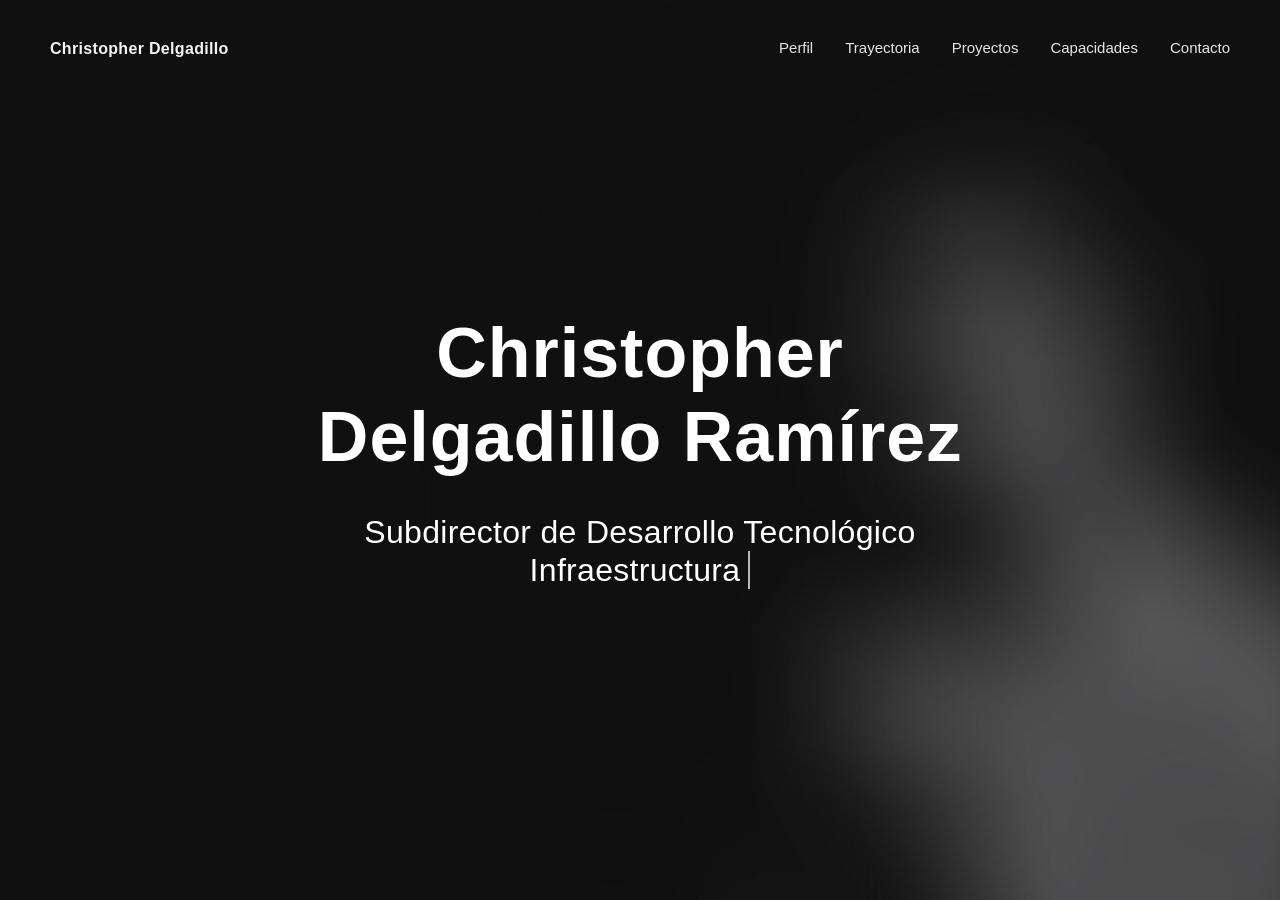
<file: index.html>
<!DOCTYPE html>
<html lang="es">

<head><!-- Required meta tags-->
  <meta charset="utf-8">
  <!-- Title-->
  <title>Christopher Delgadillo Ramírez — Portafolio profesional</title>
  <!-- Description-->
  <meta name="description" content="Portafolio de Christopher Delgadillo Ramírez: dirección tecnológica institucional, trayectoria, proyectos y contacto.">
  <meta name="viewport" content="width=device-width, initial-scale=1, shrink-to-fit=no">
  <meta name="referrer" content="strict-origin-when-cross-origin">
  <meta http-equiv="Content-Security-Policy" content="default-src 'self'; base-uri 'self'; object-src 'none'; img-src 'self' data:; style-src 'self' 'unsafe-inline' https://fonts.googleapis.com; script-src 'self' 'unsafe-inline'; font-src 'self' data: https://fonts.gstatic.com; connect-src 'self'; form-action 'self'; frame-src 'none'; upgrade-insecure-requests">
  <meta name="theme-color" content="#3365b0">
  <!-- Favicon (SVG; sustituye referencias PNG ausentes en img/favicons/) -->
  <link rel="icon" href="img/favicon.svg" type="image/svg+xml">
  <link rel="preconnect" href="https://fonts.googleapis.com">
  <link rel="preconnect" href="https://fonts.gstatic.com" crossorigin>
  <link rel="preload" href="img/home.jpg" as="image">
  <!-- Web fonts-->
  <link href="https://fonts.googleapis.com/css?family=Poppins:300,300i,400,400i,500,500i,600,600i,700,700i,800,800i&amp;display=swap" rel="stylesheet">
  <!-- CSS vendors-->
  <link rel="stylesheet" href="css/bootstrap-custom.css">
  <link rel="stylesheet" href="css/ionicons.min.css">
  <link rel="stylesheet" href="css/tiny-slider.css">
  <link rel="stylesheet" href="css/lity.min.css">
  <link rel="stylesheet" href="css/simplebar.min.css">
  <link rel="stylesheet" href="css/jquery.mb.YTPlayer.min.css">
  <!-- Main CSS-->
  <link rel="stylesheet" href="css/main.css">
  <!-- CSS Color scheme-->
  <link id="color-scheme" rel="stylesheet" href="css/colors/main-darkblue.css">
  <!-- Custom CSS (Add your custom CSS styles to this file)-->
  <link rel="stylesheet" href="css/custom.css">
</head>

<body class="theme-dark">
  <!-- Preloader-->
  <div class="preloader">
    <div class="preloader-block">
      <div class="preloader-icon"><span class="loading-dot loading-dot-1"></span><span class="loading-dot loading-dot-2"></span><span class="loading-dot loading-dot-3"></span></div>
    </div>
  </div>
  <div id="overlay-effect"></div>
  <!-- Navbar-->
  <nav class="navbar-expand-md navbar fixed-top" id="navbar"><a class="navbar-brand" data-scroll="" href="#home" title="Christopher Delgadillo Ramírez"><span class="brand-wordmark">Christopher Delgadillo</span></a>
    <span class="navbar-menu ml-auto" data-toggle="collapse" data-target="#navbarSupportedContent" aria-controls="navbarSupportedContent" aria-expanded="false" aria-label="Mostrar u ocultar menú de navegación" role="button"><span class="btn-line"></span></span>
    <div class="collapse navbar-collapse order-1 order-lg-0" id="navbarSupportedContent">
      <!-- Navbar menu-->
      <ul class="navbar-nav ml-auto">
        <li class="nav-item"><a class="nav-link" href="#about">Perfil</a></li>
        <li class="nav-item"><a class="nav-link" href="#resume">Trayectoria</a></li>
        <li class="nav-item"><a class="nav-link" href="#proyectos">Proyectos</a></li>
        <li class="nav-item"><a class="nav-link" href="#capacidades">Capacidades</a></li>
        <li class="nav-item"><a class="nav-link" href="#contact">Contacto</a></li>
      </ul>
    </div>
  </nav>
  <!-- Home-->
  <section class="home-area element-cover-bg" id="home" style="background-image:url(img/home.jpg)">
    <div class="container h-100">
      <div class="row h-100 align-items-center justify-content-center">
        <div class="col-12 col-lg-8 home-content text-center">
          <h1 class="home-name">Christopher <span>Delgadillo Ramírez</span></h1>
          <h4 class="home-headline">Subdirector de Desarrollo Tecnológico</h4>
          <h4 class="cd-headline clip home-headline"><span class="cd-words-wrapper single-headline"><b class="is-visible">Infraestructura</b><b>Ciberseguridad</b><b>Gobierno digital</b></span></h4>
        </div>
      </div>
    </div>
  </section>
  <!-- About lightbox-->
  <div class="lightbox-wrapper" id="about" data-simplebar>
    <div class="container">
      <div class="lightbox-close">
        <div class="close-btn" data-modal-close=""><span class="btn-line"></span></div>
      </div>
      <div class="row">
        <div class="col-12">
          <div class="lightbox-content">
            <div class="row">
              <div class="col-12">
                <div class="section-heading page-heading">
                  <p class="section-description">Credenciales y mandato tecnológico institucional</p>
                  <h2 class="section-title">Perfil profesional</h2>
                  <div class="animated-bar"></div>
                </div>
              </div>
            </div>
            <!-- Info section-->
            <div class="info-section single-section">
              <div class="row align-items-center">
                <!-- Picture part-->
                <div class="col-12 col-lg-5 info-img"><img class="img-fluid img-thumbnail" src="img/info-img.jpg" alt="Foto de perfil" width="430" height="430" loading="lazy" decoding="async"></div>
                <!-- Content part-->
                <div class="col-12 col-lg-7 info-content">
                  <div class="content-block">
                    <h2 class="content-subtitle">Síntesis de mandato</h2>
                    <h6 class="content-title">Christopher Delgadillo Ramírez</h6>
                    <div class="content-description">
                      <p>Soy Subdirector de Desarrollo Tecnológico, Ingeniero en Sistemas Computacionales y Maestro en Seguridad Informática. Mi trayectoria profesional se ha construido desde el desarrollo de software hasta la dirección tecnológica, con más de 9 años de experiencia en programación, arquitectura de soluciones, infraestructura y operación institucional en el sector público. Hoy dirijo estrategias orientadas a fortalecer infraestructura crítica, ciberseguridad, continuidad operativa e interoperabilidad, coordinando equipos multidisciplinarios con enfoque en cumplimiento normativo y mejora continua. Integro gestión, desarrollo de sistemas, datos y gobierno digital para consolidar soluciones de administración de personal y plataformas administrativas, académicas y operativas. Además, participo en docencia y capacitación en seguridad informática, informática aplicada, normatividad y desarrollo de sistemas.</p>
                    </div>
                    <address class="content-info">
                      <div class="row">
                        <div class="col-12 col-md-6 single-info"><span>Nombre:</span>
                          <p>Christopher Delgadillo Ramírez</p>
                        </div>
                        <div class="col-12 col-md-6 single-info"><span>Correo:</span>
                          <p><a href="mailto:cris170987@gmail.com">cris170987@gmail.com</a></p>
                        </div>
                      </div>
                      <div class="row">
                        <div class="col-12 col-md-6 single-info"><span>Ubicación:</span>
                          <p>Estado de México, México</p>
                        </div>
                      </div>
                    </address>
                  </div>
                </div>
              </div>
            </div>
            <!-- Servicios profesionales (oferta) -->
            <div class="services-section single-section" id="bloque-servicios-profesionales">
              <div class="row">
                <div class="col-12">
                  <div class="section-heading">
                    <p class="section-description">Desarrollo, acompañamiento técnico y dirección tecnológica con enfoque institucional</p>
                    <h2 class="section-title">Servicios profesionales</h2>
                  </div>
                </div>
              </div>
              <div class="row">
                <div class="col-12 col-md-6 col-lg-4">
                  <div class="single-service"><i class="icon service-icon ion-md-code"></i>
                    <h6 class="service-title">Desarrollo de soluciones</h6>
                    <p class="service-description">Diseño, construcción y evolución de sistemas orientados a modernizar procesos, integrar operación y habilitar soluciones institucionales, administrativas, académicas y de control.</p>
                  </div>
                </div>
                <div class="col-12 col-md-6 col-lg-4">
                  <div class="single-service"><i class="icon service-icon ion-md-construct"></i>
                    <h6 class="service-title">Soporte e implementación tecnológica</h6>
                    <p class="service-description">Acompañamiento técnico para despliegue, operación, continuidad y fortalecimiento de infraestructura, aplicativos y entornos de trabajo con criterio funcional y operativo.</p>
                  </div>
                </div>
                <div class="col-12 col-md-6 col-lg-4">
                  <div class="single-service"><i class="icon service-icon ion-md-briefcase"></i>
                    <h6 class="service-title">Consultoría y dirección tecnológica</h6>
                    <p class="service-description">Diagnóstico, definición de lineamientos, priorización, mejora operativa y acompañamiento estratégico para iniciativas de transformación digital, normatividad, continuidad y gobierno tecnológico.</p>
                  </div>
                </div>
              </div>
            </div>
            <!-- Especialización profesional (ámbitos de capacidad) -->
            <div class="services-section single-section" id="bloque-especializacion-profesional">
              <div class="row">
                <div class="col-12">
                  <div class="section-heading">
                    <p class="section-description">Capacidades técnicas y de gestión</p>
                    <h2 class="section-title">Especialización profesional</h2>
                  </div>
                </div>
              </div>
              <div class="row">
                <!-- Single service-->
                <div class="col-12 col-md-6 col-lg-4">
                  <div class="single-service"><i class="icon service-icon ion-md-pulse"></i>
                    <h6 class="service-title">Dirección tecnológica</h6>
                    <p class="service-description">Coordinación de iniciativas tecnológicas con enfoque en operación institucional, alineación estratégica, mejora continua y toma de decisiones orientada a resultados.</p>
                  </div>
                </div>
                <!-- Single service-->
                <div class="col-12 col-md-6 col-lg-4">
                  <div class="single-service"><i class="icon service-icon ion-md-apps"></i>
                    <h6 class="service-title">Arquitectura de sistemas</h6>
                    <p class="service-description">Diseño de soluciones tecnológicas, definición de componentes, integración de plataformas y estructuración de aplicaciones con criterio de escalabilidad y sostenibilidad.</p>
                  </div>
                </div>
                <!-- Single service-->
                <div class="col-12 col-md-6 col-lg-4">
                  <div class="single-service"><i class="icon service-icon ion-md-cloud"></i>
                    <h6 class="service-title">Infraestructura y servidores</h6>
                    <p class="service-description">Administración de entornos Windows y Linux, despliegue de plataformas, continuidad operativa y soporte a infraestructura crítica.</p>
                  </div>
                </div>
                <!-- Single service-->
                <div class="col-12 col-md-6 col-lg-4">
                  <div class="single-service"><i class="icon service-icon ion-md-shield"></i>
                    <h6 class="service-title">Ciberseguridad y continuidad</h6>
                    <p class="service-description">Fortalecimiento de controles, reducción de riesgos, protección de información y apoyo a la operación segura de servicios institucionales.</p>
                  </div>
                </div>
                <!-- Single service-->
                <div class="col-12 col-md-6 col-lg-4">
                  <div class="single-service"><i class="icon service-icon ion-md-share"></i>
                    <h6 class="service-title">Bases de datos e interoperabilidad</h6>
                    <p class="service-description">Gestión de datos, diseño de estructuras de información e integración entre sistemas para soportar procesos institucionales y operación confiable.</p>
                  </div>
                </div>
                <!-- Single service-->
                <div class="col-12 col-md-6 col-lg-4">
                  <div class="single-service"><i class="icon service-icon ion-md-clipboard"></i>
                    <h6 class="service-title">Gobierno digital y normatividad</h6>
                    <p class="service-description">Impulso de soluciones alineadas a cumplimiento, criterios institucionales, gobierno digital y operación tecnológica con responsabilidad organizacional.</p>
                  </div>
                </div>
              </div>
            </div>
            <div class="testimonials-section single-section">
              <div class="row">
                <div class="col-12">
                  <div class="section-heading">
                    <p class="section-description">Aval en entornos institucionales</p>
                    <h2 class="section-title">Testimonios</h2>
                  </div>
                </div>
              </div>
              <div class="my-slider">
                <div class="slider-item">
                  <div class="single-review swiper-slide">
                    <div class="review-header d-flex justify-content-between">
                      <div class="review-client">
                        <div class="media"><img class="img-fluid rounded-circle client-avatar" src="img/client-1.jpg" alt="Imagen referencial junto al testimonio" width="54" height="54" loading="lazy" decoding="async">
                          <div class="client-details">
                            <h6 class="client-name">Héctor Talavera</h6><span class="client-role">Especialista en desarrollo de software</span>
                          </div>
                        </div>
                      </div><i class="icon ion-md-quote review-icon"></i>
                    </div>
                    <p class="review-content">Christopher destaca por su capacidad para dirigir el trabajo técnico con claridad, orden y visión de arquitectura. En los proyectos en los que hemos coincidido, ha sabido alinear el desarrollo backend con objetivos institucionales, criterios de seguridad y necesidades reales de operación. Su liderazgo combina profundidad técnica, criterio para tomar decisiones y enfoque en resultados.</p>
                  </div>
                </div>
                <div class="slider-item">
                  <div class="single-review swiper-slide">
                    <div class="review-header d-flex justify-content-between">
                      <div class="review-client">
                        <div class="media"><img class="img-fluid rounded-circle client-avatar" src="img/client-2.jpg" alt="Imagen referencial junto al testimonio" width="54" height="54" loading="lazy" decoding="async">
                          <div class="client-details">
                            <h6 class="client-name">Mario Flores</h6><span class="client-role">Responsable de telecomunicaciones</span>
                          </div>
                        </div>
                      </div><i class="icon ion-md-quote review-icon"></i>
                    </div>
                    <p class="review-content">He trabajado con Christopher en entornos donde la operación tecnológica exige coordinación entre infraestructura, redes, sistemas y continuidad operativa. Su fortaleza principal es que entiende la tecnología de forma integral y sabe traducir necesidades operativas en soluciones viables, ordenadas y sostenibles. Es un perfil confiable para proyectos de alto impacto institucional.</p>
                  </div>
                </div>
                <div class="slider-item">
                  <div class="single-review swiper-slide">
                    <div class="review-header d-flex justify-content-between">
                      <div class="review-client">
                        <div class="media"><img class="img-fluid rounded-circle client-avatar" src="img/client-3.jpg" alt="Imagen referencial junto al testimonio" width="54" height="54" loading="lazy" decoding="async">
                          <div class="client-details">
                            <h6 class="client-name">Vladimir Lemus</h6><span class="client-role">Especialista en desarrollo de software</span>
                          </div>
                        </div>
                      </div><i class="icon ion-md-quote review-icon"></i>
                    </div>
                    <p class="review-content">Christopher aporta dirección técnica, estructura de trabajo y criterio arquitectónico en cada proyecto. Tiene la capacidad de ordenar equipos, definir prioridades y mantener una visión clara entre desarrollo, infraestructura y operación. Su acompañamiento técnico genera confianza porque combina experiencia práctica, disciplina y enfoque institucional.</p>
                  </div>
                </div>
              </div>
            </div>
          </div>
        </div>
      </div>
    </div>
  </div>
  <!-- Resume lightbox-->
  <div class="lightbox-wrapper" id="resume" data-simplebar>
    <div class="container">
      <div class="lightbox-close">
        <div class="close-btn" data-modal-close=""><span class="btn-line"></span></div>
      </div>
      <div class="row">
        <div class="col-12">
          <div class="lightbox-content">
            <div class="row">
              <div class="col-12">
                <div class="section-heading page-heading">
                  <p class="section-description">Cargos, formación y competencias operativas</p>
                  <h2 class="section-title">Trayectoria</h2>
                  <div class="animated-bar"></div>
                </div>
              </div>
            </div>
            <!-- Resume section-->
            <div class="resume-section single-section">
              <div class="row">
                <!-- Trayectoria profesional-->
                <div class="col-12 col-md-6">
                  <div class="col-block experience">
                    <h3 class="col-title">Trayectoria profesional</h3>
                    <div class="resume-item"><span class="item-arrow"></span>
                      <h5 class="item-title">Subdirector de Desarrollo Tecnológico</h5><span class="item-details">Dirección General de Personal · Oct 2024 – Actualidad</span>
                      <p class="item-description">Coordinación de equipos técnicos multidisciplinarios y responsabilidad operativa de la Subdirección en la cadena tecnológica institucional: priorización de iniciativas, continuidad del servicio e integración entre sistemas.</p>
                    </div>
                    <div class="resume-item"><span class="item-arrow"></span>
                      <h5 class="item-title">Analista Especializado</h5><span class="item-details">Dirección General de Personal · Ago 2020 – Sep 2024</span>
                      <p class="item-description">Administración y evolución de servidores y bases de datos, despliegue de sistemas institucionales, arquitectura de software y respaldo a equipos de desarrollo y operación en plataformas de impacto institucional, con participación sustancial en el Sistema de Puestos y Plazas.</p>
                    </div>
                    <div class="resume-item"><span class="item-arrow"></span>
                      <h5 class="item-title">Líder de Proyecto</h5><span class="item-details">Dirección General de Personal · Jul 2019 – Ago 2020</span>
                      <p class="item-description">Desarrollo de sistemas institucionales, soporte transversal en infraestructura y telecomunicaciones, y conducción de procesos de migración tecnológica.</p>
                    </div>
                    <div class="resume-item"><span class="item-arrow"></span>
                      <h5 class="item-title">Analista Programador</h5><span class="item-details">Instituto de Salud del Estado de México · 2016 – 2019</span>
                      <p class="item-description">Desarrollo de plataformas académicas, administrativas y de apoyo operativo en un organismo de salud pública estatal.</p>
                    </div>
                  </div>
                </div>
                <!-- Formación, docencia y certificaciones-->
                <div class="col-12 col-md-6">
                  <div class="col-block education">
                    <h3 class="col-title">Formación académica</h3>
                    <div class="resume-item"><span class="item-arrow"></span>
                      <h5 class="item-title">Maestría en Seguridad Informática</h5><span class="item-details">Universidad Internacional de La Rioja · 2021 – 2023</span>
                      <p class="item-description">Título de maestría y cédula profesional en vigor.</p>
                    </div>
                    <div class="resume-item"><span class="item-arrow"></span>
                      <h5 class="item-title">Ingeniería en Sistemas Computacionales</h5><span class="item-details">Universidad Mexiquense del Bicentenario · 2011 – 2016</span>
                      <p class="item-description">Licenciatura con titulación concluida.</p>
                    </div>
                    <h3 class="col-title">Docencia y formación tecnológica</h3>
                    <div class="resume-item"><span class="item-arrow"></span>
                      <h5 class="item-title">Instructor en Seguridad Informática y Desarrollo de Sistemas</h5>
                    </div>
                    <div class="resume-item"><span class="item-arrow"></span>
                      <h5 class="item-title">Docente en Informática Aplicada</h5>
                    </div>
                    <div class="resume-item"><span class="item-arrow"></span>
                      <h5 class="item-title">Instructor en Normatividad y Gobierno Digital</h5>
                    </div>
                    <div class="resume-item"><span class="item-arrow"></span>
                      <h5 class="item-title">Capacitador en herramientas tecnológicas y buenas prácticas de TI</h5>
                    </div>
                    <h3 class="col-title">Certificaciones relevantes</h3>
                    <div class="resume-item"><span class="item-arrow"></span>
                      <h5 class="item-title">ITIL Foundation V3</h5>
                    </div>
                    <div class="resume-item"><span class="item-arrow"></span>
                      <h5 class="item-title">Scrum</h5>
                    </div>
                    <div class="resume-item"><span class="item-arrow"></span>
                      <h5 class="item-title">Office Profesional</h5>
                    </div>
                    <div class="resume-item"><span class="item-arrow"></span>
                      <h5 class="item-title">Diploma en Habilidades Directivas y Liderazgo</h5>
                    </div>
                    <div class="resume-item"><span class="item-arrow"></span>
                      <h5 class="item-title">Excel Avanzado</h5>
                    </div>
                    <div class="resume-item"><span class="item-arrow"></span>
                      <h5 class="item-title">GitHub / control de versiones</h5>
                    </div>
                  </div>
                </div>
              </div>
            </div>
            <!-- Competencias clave (Meta 052 — marcado de envoltorio para estilos premium) -->
            <div class="skills-section single-section competencias-clave-premium">
              <div class="row">
                <div class="col-12">
                  <div class="section-heading competencias-clave-heading">
                    <p class="section-description">Núcleo técnico y de gestión</p>
                    <h2 class="section-title">Competencias clave</h2>
                  </div>
                </div>
              </div>
              <div class="row">
                <div class="col-12">
                  <div class="competencias-clave-panel">
                    <ul class="list-unstyled mb-0 competencias-clave-list">
                      <li class="competencias-clave-item">Dirección tecnológica institucional</li>
                      <li class="competencias-clave-item">Arquitectura de sistemas</li>
                      <li class="competencias-clave-item">Infraestructura y servidores Windows / Linux</li>
                      <li class="competencias-clave-item">Ciberseguridad y continuidad operativa</li>
                      <li class="competencias-clave-item">Bases de datos empresariales</li>
                      <li class="competencias-clave-item">Gobierno digital y normatividad</li>
                      <li class="competencias-clave-item">Interoperabilidad institucional</li>
                      <li class="competencias-clave-item">Desarrollo de software y plataformas</li>
                      <li class="competencias-clave-item">Gestión de equipos técnicos</li>
                    </ul>
                  </div>
                </div>
              </div>
            </div>
          </div>
        </div>
      </div>
    </div>
  </div>
  <!-- Proyectos lightbox-->
  <div class="lightbox-wrapper" id="proyectos">
    <div class="container">
      <div class="lightbox-close">
        <div class="close-btn" data-modal-close=""><span class="btn-line"></span></div>
      </div>
      <div class="row">
        <div class="col-12">
          <div class="lightbox-content">
            <div class="row">
              <div class="col-12">
                <div class="section-heading page-heading">
                  <p class="section-description">Conducción de mandato, arquitectura de solución e implementación transversal</p>
                  <h2 class="section-title">Proyectos e iniciativas</h2>
                  <div class="animated-bar"></div>
                </div>
              </div>
            </div>
            <!-- Casos emblemáticos (capa superior) -->
            <div class="portfolio-emblematic-block portfolio-section single-section">
              <div class="portfolio-emblematic-intro">
                <h3 class="portfolio-emblematic-title">Casos emblemáticos</h3>
                <p class="portfolio-emblematic-sub">Referencias de mandato, alcance y resultados institucionales.</p>
              </div>
              <div class="portfolio-grid row portfolio-emblematic-grid">
                <div class="single-item col-6 col-lg-3">
                  <div class="portfolio-item portfolio-emblem-card">
                    <div class="portfolio-wrapper"><img class="img-fluid" alt="Imagen referencial: dirección tecnológica e infraestructura" src="img/proyectos-direccion-tecnica.svg" width="1200" height="800" loading="lazy" decoding="async">
                      <div class="item-content">
                        <span class="content-more">Gobierno tecnológico y transformación institucional</span>
                        <h6 class="content-title">Dirección tecnológica institucional</h6>
                      </div>
                    </div>
                    <p class="project-card-summary">Conducción de la transformación tecnológica institucional mediante lineamientos de respuesta y contención, adopción de prácticas ágiles de desarrollo, integración de equipos especializados, fortalecimiento de infraestructura y mejora de capacidades operativas para proyectos de alto impacto.</p>
                    <p class="portfolio-emblem-micro">Dirección, continuidad, seguridad y escalamiento institucional.</p>
                  </div>
                </div>
                <div class="single-item col-6 col-lg-3">
                  <div class="portfolio-item portfolio-emblem-card">
                    <div class="portfolio-wrapper"><img class="img-fluid" alt="Imagen referencial: sistema de gestión de personal" src="img/proyectos-puestos-plazas.svg" width="1200" height="800" loading="lazy" decoding="async">
                      <div class="item-content">
                        <span class="content-more">Arquitectura de solución y control de personal</span>
                        <h6 class="content-title">Sistema de Puestos y Plazas</h6>
                      </div>
                    </div>
                    <p class="project-card-summary">Liderazgo en el planteamiento y arquitectura de una solución para control de personal, histórico de movimientos, reglas de negocio, techos presupuestales y proyecciones, con enfoque en trazabilidad y soporte institucional para la toma de decisiones.</p>
                    <p class="portfolio-emblem-micro">Control, trazabilidad y soporte a decisiones.</p>
                  </div>
                </div>
                <div class="single-item col-6 col-lg-3">
                  <div class="portfolio-item portfolio-emblem-card">
                    <div class="portfolio-wrapper"><img class="img-fluid" alt="Imagen referencial: reconocimiento facial y control académico" src="img/proyectos-plataformas.svg" width="1200" height="800" loading="lazy" decoding="async">
                      <div class="item-content">
                        <span class="content-more">Automatización de control y seguimiento</span>
                        <h6 class="content-title">Reconocimiento facial escalable</h6>
                      </div>
                    </div>
                    <p class="project-card-summary">Diseño y evolución de un sistema de reconocimiento facial orientado al control y seguimiento de estudiantes de residencias, prácticas profesionales y servicio social, como soporte a la administración integral del programa.</p>
                    <p class="portfolio-emblem-micro">Control biométrico aplicado a procesos académicos y operativos.</p>
                  </div>
                </div>
                <div class="single-item col-6 col-lg-3">
                  <div class="portfolio-item portfolio-emblem-card">
                    <div class="portfolio-wrapper"><img class="img-fluid" alt="Imagen referencial: portal y atención en línea" src="img/proyectos-plataformas.svg" width="1200" height="800" loading="lazy" decoding="async">
                      <div class="item-content">
                        <span class="content-more">Atención digital y servicios en línea</span>
                        <h6 class="content-title">Portal de servidores públicos para trámites</h6>
                      </div>
                    </div>
                    <p class="project-card-summary">Concepción de un portal integral para trasladar a entorno en línea la atención brindada por la Dirección General de Personal, centralizando trámites, mejorando acceso y fortaleciendo seguimiento y servicio.</p>
                    <p class="portfolio-emblem-micro">Digitalización de atención y ventanilla institucional.</p>
                  </div>
                </div>
              </div>
            </div>
            <!-- Portafolio institucional ampliado (capa inferior, paneles estáticos) -->
            <div class="portfolio-expanded-section portfolio-institutional-section single-section">
              <div class="section-heading portfolio-expanded-heading">
                <p class="section-description">Amplitud de iniciativas por líneas de dirección, gestión y operación</p>
                <h3 class="section-title portfolio-expanded-main-title">Portafolio institucional ampliado</h3>
                <p class="portfolio-expanded-lead">Inventario por ámbito; el detalle de herramientas y prácticas se articula en Capacidades.</p>
              </div>
              <div class="portfolio-institutional-panels" role="region" aria-label="Portafolio institucional ampliado por líneas temáticas">
                <section class="portfolio-institutional-panel" aria-labelledby="portfolio-panel-1">
                  <h4 id="portfolio-panel-1" class="portfolio-institutional-panel-title">Dirección y transformación institucional</h4>
                  <p class="portfolio-institutional-panel-intro">Mandato de dirección, identidad institucional y canales digitales de servicio.</p>
                  <div class="portfolio-institutional-panel-body">
                    <div class="row portfolio-institutional-grid">
                      <div class="col-12 col-md-6">
                        <div class="portfolio-expanded-item portfolio-mini-card h-100">
                          <p class="portfolio-expanded-tag">Dirección institucional</p>
                          <p class="portfolio-expanded-name">Dirección tecnológica institucional</p>
                          <p class="portfolio-expanded-desc">Conducción de la estrategia tecnológica institucional mediante fortalecimiento de infraestructura, lineamientos de operación, continuidad, seguridad, integración de equipos y mejora de capacidades para proyectos de alto impacto.</p>
                        </div>
                      </div>
                      <div class="col-12 col-md-6">
                        <div class="portfolio-expanded-item portfolio-mini-card h-100">
                          <p class="portfolio-expanded-tag">Control y trazabilidad</p>
                          <p class="portfolio-expanded-name">Credencialización</p>
                          <p class="portfolio-expanded-desc">Gestión y organización del proyecto de credencialización para servidores públicos del sector central, con enfoque en control, trazabilidad operativa y articulación institucional.</p>
                        </div>
                      </div>
                      <div class="col-12 col-md-6">
                        <div class="portfolio-expanded-item portfolio-mini-card h-100">
                          <p class="portfolio-expanded-tag">Registro y seguimiento</p>
                          <p class="portfolio-expanded-name">Reconocimiento facial escalable</p>
                          <p class="portfolio-expanded-desc">Diseño y evolución de un sistema de reconocimiento facial orientado al control y seguimiento de estudiantes de residencias, prácticas profesionales y servicio social, como soporte a la administración integral del programa.</p>
                        </div>
                      </div>
                      <div class="col-12 col-md-6">
                        <div class="portfolio-expanded-item portfolio-mini-card h-100">
                          <p class="portfolio-expanded-tag">Atención en línea</p>
                          <p class="portfolio-expanded-name">Portal de servidores públicos para trámites</p>
                          <p class="portfolio-expanded-desc">Concepción de un portal integral para llevar a entorno en línea la atención brindada por la Dirección General de Personal, centralizando trámites y mejorando acceso, seguimiento y servicio.</p>
                        </div>
                      </div>
                    </div>
                  </div>
                </section>
                <section class="portfolio-institutional-panel" aria-labelledby="portfolio-panel-2">
                  <h4 id="portfolio-panel-2" class="portfolio-institutional-panel-title">Sistemas de gestión y control</h4>
                  <p class="portfolio-institutional-panel-intro">Plantilla, históricos, empleo, permanencia y reportería al servicio de la gestión institucional.</p>
                  <div class="portfolio-institutional-panel-body">
                    <div class="row portfolio-institutional-grid">
                      <div class="col-12 col-md-6">
                        <div class="portfolio-expanded-item portfolio-mini-card h-100">
                          <p class="portfolio-expanded-tag">Gestión de personal</p>
                          <p class="portfolio-expanded-name">Sistema de Puestos y Plazas</p>
                          <p class="portfolio-expanded-desc">Solución para el control de la plantilla de servidores públicos del sector auxiliar, con enfoque en trazabilidad, reglas de operación, histórico de movimientos y soporte para la gestión institucional.</p>
                        </div>
                      </div>
                      <div class="col-12 col-md-6">
                        <div class="portfolio-expanded-item portfolio-mini-card h-100">
                          <p class="portfolio-expanded-tag">Control y trazabilidad</p>
                          <p class="portfolio-expanded-name">Históricos de movimientos</p>
                          <p class="portfolio-expanded-desc">Sistema orientado a concentrar y preservar información histórica proveniente de sistemas previos, facilitando consulta, continuidad de información y respaldo operativo.</p>
                        </div>
                      </div>
                      <div class="col-12 col-md-6">
                        <div class="portfolio-expanded-item portfolio-mini-card h-100">
                          <p class="portfolio-expanded-tag">Registro y seguimiento</p>
                          <p class="portfolio-expanded-name">Portal de empleo</p>
                          <p class="portfolio-expanded-desc">Plataforma para el registro y administración de candidatos potenciales para integrarse al sector central del Estado de México, fortaleciendo organización y consulta de perfiles.</p>
                        </div>
                      </div>
                      <div class="col-12 col-md-6">
                        <div class="portfolio-expanded-item portfolio-mini-card h-100">
                          <p class="portfolio-expanded-tag">Gestión de personal</p>
                          <p class="portfolio-expanded-name">Sistema de permanencia en el servicio</p>
                          <p class="portfolio-expanded-desc">Sistema para registrar y dar seguimiento a las personas servidoras públicas que cumplen 30 años de servicio, con enfoque en control institucional y gestión de reconocimientos.</p>
                        </div>
                      </div>
                      <div class="col-12 col-md-6">
                        <div class="portfolio-expanded-item portfolio-mini-card h-100">
                          <p class="portfolio-expanded-tag">Soporte a decisiones</p>
                          <p class="portfolio-expanded-name">Reportería nominal y estadísticos</p>
                          <p class="portfolio-expanded-desc">Generación de reportes nominales y estadísticos para análisis operativo y apoyo a la toma de decisiones en el área, con enfoque en consulta y soporte institucional.</p>
                        </div>
                      </div>
                    </div>
                  </div>
                </section>
                <section class="portfolio-institutional-panel" aria-labelledby="portfolio-panel-3">
                  <h4 id="portfolio-panel-3" class="portfolio-institutional-panel-title">Soluciones académicas y operativas</h4>
                  <p class="portfolio-institutional-panel-intro">Formación, evaluación, eventos y documentación con alcance institucional.</p>
                  <div class="portfolio-institutional-panel-body">
                    <div class="row portfolio-institutional-grid">
                      <div class="col-12 col-md-6">
                        <div class="portfolio-expanded-item portfolio-mini-card h-100">
                          <p class="portfolio-expanded-tag">Registro y seguimiento</p>
                          <p class="portfolio-expanded-name">Servicio social y residencias</p>
                          <p class="portfolio-expanded-desc">Plataforma integral de registro y seguimiento de estudiantes interesados en realizar servicio social dentro del sector gobierno, facilitando control, atención y trazabilidad del proceso.</p>
                        </div>
                      </div>
                      <div class="col-12 col-md-6">
                        <div class="portfolio-expanded-item portfolio-mini-card h-100">
                          <p class="portfolio-expanded-tag">Evaluación digital</p>
                          <p class="portfolio-expanded-name">Exámenes en línea</p>
                          <p class="portfolio-expanded-desc">Sistema de evaluación en línea dirigido a aspirantes de servicio social y residencias profesionales, orientado a automatizar procesos de valoración y registro.</p>
                        </div>
                      </div>
                      <div class="col-12 col-md-6">
                        <div class="portfolio-expanded-item portfolio-mini-card h-100">
                          <p class="portfolio-expanded-tag">Registro y seguimiento</p>
                          <p class="portfolio-expanded-name">Congresos</p>
                          <p class="portfolio-expanded-desc">Sistema para el registro y administración de congresos vinculados al sector salud del Estado de México, con enfoque en control de participación y operación del evento.</p>
                        </div>
                      </div>
                      <div class="col-12 col-md-6">
                        <div class="portfolio-expanded-item portfolio-mini-card h-100">
                          <p class="portfolio-expanded-tag">Modernización operativa</p>
                          <p class="portfolio-expanded-name">Constancias</p>
                          <p class="portfolio-expanded-desc">Sistema para la generación masiva de constancias, diplomas y reconocimientos para personas servidoras públicas del sector salud, optimizando tiempos y estandarizando emisión documental.</p>
                        </div>
                      </div>
                    </div>
                  </div>
                </section>
              </div>
            </div>
          </div>
        </div>
      </div>
    </div>
  </div>
  <!-- Capacidades lightbox (Tech Lead y stack tecnológico) -->
  <div class="lightbox-wrapper" id="capacidades" data-simplebar>
    <div class="container">
      <div class="lightbox-close">
        <div class="close-btn" data-modal-close=""><span class="btn-line"></span></div>
      </div>
      <div class="row">
        <div class="col-12">
          <div class="lightbox-content">
            <div class="row">
              <div class="col-12">
                <div class="section-heading page-heading">
                  <p class="section-description">Dirección técnica, arquitectura, desarrollo, infraestructura y seguridad con experiencia en tecnologías y prácticas actuales</p>
                  <h2 class="section-title">Capacidades y stack tecnológico</h2>
                  <div class="animated-bar"></div>
                  <p class="capacities-position-line">Tech Lead con enfoque en dirección técnica, arquitectura, operación, seguridad e integración institucional</p>
                </div>
              </div>
            </div>
            <div class="capacities-section single-section">
              <div class="row align-items-stretch capacities-pillars-row">
                <div class="col-12 col-md-6 col-lg-3">
                  <div class="capacities-pillar">
                    <h3 class="capacities-pillar-title">Dirección técnica y coordinación</h3>
                    <p class="capacities-pillar-text">Conducción de equipos, definición de prioridades, alineación entre operación, desarrollo, infraestructura y objetivos institucionales.</p>
                  </div>
                </div>
                <div class="col-12 col-md-6 col-lg-3">
                  <div class="capacities-pillar">
                    <h3 class="capacities-pillar-title">Arquitectura, desarrollo e integración</h3>
                    <p class="capacities-pillar-text">Diseño de soluciones, estructuración de sistemas, integración de componentes y construcción de plataformas orientadas a control, automatización y operación institucional.</p>
                  </div>
                </div>
                <div class="col-12 col-md-6 col-lg-3">
                  <div class="capacities-pillar">
                    <h3 class="capacities-pillar-title">Infraestructura, seguridad y continuidad</h3>
                    <p class="capacities-pillar-text">Administración de infraestructura crítica, fortalecimiento de seguridad, continuidad operativa e interoperabilidad para sostener servicios y plataformas de alto impacto.</p>
                  </div>
                </div>
                <div class="col-12 col-md-6 col-lg-3">
                  <div class="capacities-pillar">
                    <h3 class="capacities-pillar-title">Ciberseguridad y control operativo</h3>
                    <p class="capacities-pillar-text">Auditoría técnica, elaboración de procedimientos, revisión de vulnerabilidades, análisis forense, fortalecimiento de controles y medidas de continuidad para reducir riesgo operativo y elevar la madurez de seguridad en entornos institucionales.</p>
                  </div>
                </div>
              </div>
              <div class="capacities-pos-strip" role="group" aria-label="Ámbitos de actuación">
                <ul class="capacities-pos-strip-list list-unstyled">
                  <li><span class="capacities-pos-pill">Dirección técnica</span></li>
                  <li><span class="capacities-pos-pill">Arquitectura de soluciones</span></li>
                  <li><span class="capacities-pos-pill">Operación e integración</span></li>
                  <li><span class="capacities-pos-pill">Seguridad y control</span></li>
                </ul>
              </div>
              <div class="capacities-stack-wrap" role="region" aria-label="Stack tecnológico y prácticas actuales">
                <h3 class="capacities-subsection-title">Stack tecnológico y prácticas actuales</h3>
                <div class="capacities-stack-group">
                  <h4 class="capacities-stack-category">Backend y motores de vista</h4>
                  <ul class="capacities-chip-list list-unstyled">
                    <li><span class="capacities-chip">PHP</span></li>
                    <li><span class="capacities-chip">Laravel</span></li>
                    <li><span class="capacities-chip">Java</span></li>
                    <li><span class="capacities-chip">Spring Boot</span></li>
                    <li><span class="capacities-chip">Python</span></li>
                    <li><span class="capacities-chip">C</span></li>
                    <li><span class="capacities-chip">FoxPro</span></li>
                    <li><span class="capacities-chip">Blade</span></li>
                    <li><span class="capacities-chip">Thymeleaf</span></li>
                  </ul>
                </div>
                <div class="capacities-stack-group">
                  <h4 class="capacities-stack-category">Frontend</h4>
                  <ul class="capacities-chip-list list-unstyled">
                    <li><span class="capacities-chip">JavaScript</span></li>
                    <li><span class="capacities-chip">TypeScript</span></li>
                    <li><span class="capacities-chip">jQuery</span></li>
                    <li><span class="capacities-chip">Angular</span></li>
                    <li><span class="capacities-chip">React</span></li>
                    <li><span class="capacities-chip">Vue</span></li>
                    <li><span class="capacities-chip">Bootstrap</span></li>
                    <li><span class="capacities-chip">CSS</span></li>
                  </ul>
                </div>
                <div class="capacities-stack-group">
                  <h4 class="capacities-stack-category">Bases de datos</h4>
                  <ul class="capacities-chip-list list-unstyled">
                    <li><span class="capacities-chip">MySQL</span></li>
                    <li><span class="capacities-chip">PostgreSQL</span></li>
                    <li><span class="capacities-chip">SQL Server</span></li>
                    <li><span class="capacities-chip">Oracle</span></li>
                  </ul>
                </div>
                <div class="capacities-stack-group">
                  <h4 class="capacities-stack-category">Infraestructura y operación</h4>
                  <ul class="capacities-chip-list list-unstyled">
                    <li><span class="capacities-chip">Windows</span></li>
                    <li><span class="capacities-chip">Linux</span></li>
                    <li><span class="capacities-chip">Servidores</span></li>
                    <li><span class="capacities-chip">Redes</span></li>
                    <li><span class="capacities-chip">Despliegue</span></li>
                    <li><span class="capacities-chip">Continuidad operativa</span></li>
                  </ul>
                </div>
                <div class="capacities-stack-group">
                  <h4 class="capacities-stack-category">Gestión, colaboración y prácticas de ingeniería</h4>
                  <ul class="capacities-chip-list list-unstyled">
                    <li><span class="capacities-chip">Scrum</span></li>
                    <li><span class="capacities-chip">ITIL</span></li>
                    <li><span class="capacities-chip">Jira</span></li>
                    <li><span class="capacities-chip">GitHub</span></li>
                    <li><span class="capacities-chip">Programación con IA</span></li>
                    <li><span class="capacities-chip">Revisión de código</span></li>
                    <li><span class="capacities-chip">Gobierno digital</span></li>
                    <li><span class="capacities-chip">Normatividad</span></li>
                    <li><span class="capacities-chip">Interoperabilidad institucional</span></li>
                  </ul>
                </div>
                <div class="capacities-stack-group">
                  <h4 class="capacities-stack-category">Seguridad y control</h4>
                  <ul class="capacities-chip-list list-unstyled">
                    <li><span class="capacities-chip">Ciberseguridad</span></li>
                    <li><span class="capacities-chip">Auditorías técnicas</span></li>
                    <li><span class="capacities-chip">Elaboración de procedimientos</span></li>
                    <li><span class="capacities-chip">Búsqueda de vulnerabilidades</span></li>
                    <li><span class="capacities-chip">Informática forense</span></li>
                    <li><span class="capacities-chip">Gestión de riesgos tecnológicos</span></li>
                  </ul>
                </div>
              </div>
              <div class="capacities-practices-final" role="region" aria-label="Prácticas actuales de ingeniería">
                <h3 class="capacities-subsection-title capacities-subsection-title--compact">Prácticas actuales de ingeniería</h3>
                <ul class="capacities-chip-list list-unstyled">
                  <li><span class="capacities-chip capacities-chip-emphasis">Programación con IA</span></li>
                  <li><span class="capacities-chip capacities-chip-emphasis">Revisión de código</span></li>
                  <li><span class="capacities-chip capacities-chip-emphasis">Jira</span></li>
                  <li><span class="capacities-chip capacities-chip-emphasis">GitHub</span></li>
                </ul>
              </div>
            </div>
          </div>
        </div>
      </div>
    </div>
  </div>
  <!-- Contact lightbox-->
  <div class="lightbox-wrapper" id="contact" data-simplebar>
    <div class="container">
      <div class="lightbox-close">
        <div class="close-btn" data-modal-close=""><span class="btn-line"></span></div>
      </div>
      <div class="row">
        <div class="col-12">
          <div class="lightbox-content">
            <div class="row">
              <div class="col-12">
                <div class="section-heading page-heading">
                  <p class="section-description">Canales para coordinación formal</p>
                  <h2 class="section-title">Contacto</h2>
                  <div class="animated-bar"></div>
                </div>
              </div>
            </div>
            <!-- Contact section-->
            <div class="contact-section single-section">
              <div class="row">
                <div class="col-12 col-lg-7">
                  <div class="contact-info contact-channels-static">
                    <h4 class="content-title">Correo electrónico</h4>
                    <p class="info-description">Correo para contacto profesional, académico o institucional.</p>
                    <ul class="list-unstyled list-info">
                      <li>
                        <div class="media align-items-center"><span class="info-icon"><i class="icon ion-md-send"></i></span>
                          <div class="media-body info-details">
                            <h6 class="info-type">Correo</h6><span class="info-value"><a href="mailto:cris170987@gmail.com">cris170987@gmail.com</a></span>
                          </div>
                        </div>
                      </li>
                    </ul>
                  </div>
                </div>
                <!-- Contact info-->
                <div class="col-12 col-lg-5">
                  <div class="contact-info">
                    <h4 class="content-title">Datos de referencia</h4>
                    <p class="info-description">Nombre, ubicación y teléfono.</p>
                    <ul class="list-unstyled list-info">
                      <li>
                        <div class="media align-items-center"><span class="info-icon"><i class="icon ion-md-person"></i></span>
                          <div class="media-body info-details">
                            <h6 class="info-type">Nombre</h6><span class="info-value">Christopher Delgadillo Ramírez</span>
                          </div>
                        </div>
                      </li>
                      <li>
                        <div class="media align-items-center"><span class="info-icon"><i class="icon ion-md-map"></i></span>
                          <div class="media-body info-details">
                            <h6 class="info-type">Ubicación</h6><span class="info-value">Estado de México, México</span>
                          </div>
                        </div>
                      </li>
                      <li>
                        <div class="media align-items-center"><span class="info-icon"><i class="icon ion-md-call"></i></span>
                          <div class="media-body info-details">
                            <h6 class="info-type">Teléfono</h6><span class="info-value"><a href="tel:+527228632746">722 863 2746</a></span>
                          </div>
                        </div>
                      </li>
                    </ul>
                  </div>
                </div>
              </div>
            </div>
          </div>
        </div>
      </div>
    </div>
  </div>
  <!-- Scripts-->
  <script src="js/jquery.min.js"></script>
  <script src="js/bootstrap.bundle.min.js"></script>
  <script src="js/imagesloaded.pkgd.min.js"></script>
  <script src="js/isotope.pkgd.min.js"></script>
  <script src="js/animatedModal.js"></script>
  <script src="js/tiny-slider.js"></script>
  <script src="js/lity.min.js"></script>
  <script src="js/simplebar.min.js"></script>
  <script src="js/jquery.mb.YTPlayer.min.js"></script>
  <script src="js/main.js"></script>
  <!-- Custom JS (Add your custom JS scripts to this file)-->
  <script src="js/custom.js"></script>
</body>

</html>
</file>
<file: css/tiny-slider.css>
.tns-outer{padding:0 !important}.tns-outer [hidden]{display:none !important}.tns-outer [aria-controls],.tns-outer [data-action]{cursor:pointer}.tns-slider{-webkit-transition:all 0s;-moz-transition:all 0s;transition:all 0s}.tns-slider>.tns-item{-webkit-box-sizing:border-box;-moz-box-sizing:border-box;box-sizing:border-box}.tns-horizontal.tns-subpixel{white-space:nowrap}.tns-horizontal.tns-subpixel>.tns-item{display:inline-block;vertical-align:top;white-space:normal}.tns-horizontal.tns-no-subpixel:after{content:'';display:table;clear:both}.tns-horizontal.tns-no-subpixel>.tns-item{float:left}.tns-horizontal.tns-carousel.tns-no-subpixel>.tns-item{margin-right:-100%}.tns-no-calc{position:relative;left:0}.tns-gallery{position:relative;left:0;min-height:1px}.tns-gallery>.tns-item{position:absolute;left:-100%;-webkit-transition:transform 0s, opacity 0s;-moz-transition:transform 0s, opacity 0s;transition:transform 0s, opacity 0s}.tns-gallery>.tns-slide-active{position:relative;left:auto !important}.tns-gallery>.tns-moving{-webkit-transition:all 0.25s;-moz-transition:all 0.25s;transition:all 0.25s}.tns-autowidth{display:inline-block}.tns-lazy-img{-webkit-transition:opacity 0.6s;-moz-transition:opacity 0.6s;transition:opacity 0.6s;opacity:0.6}.tns-lazy-img.tns-complete{opacity:1}.tns-ah{-webkit-transition:height 0s;-moz-transition:height 0s;transition:height 0s}.tns-ovh{overflow:hidden}.tns-visually-hidden{position:absolute;left:-10000em}.tns-transparent{opacity:0;visibility:hidden}.tns-fadeIn{opacity:1;filter:alpha(opacity=100);z-index:0}.tns-normal,.tns-fadeOut{opacity:0;filter:alpha(opacity=0);z-index:-1}.tns-vpfix{white-space:nowrap}.tns-vpfix>div,.tns-vpfix>li{display:inline-block}.tns-t-subp2{margin:0 auto;width:310px;position:relative;height:10px;overflow:hidden}.tns-t-ct{width:2333.3333333%;width:-webkit-calc(100% * 70 / 3);width:-moz-calc(100% * 70 / 3);width:calc(100% * 70 / 3);position:absolute;right:0}.tns-t-ct:after{content:'';display:table;clear:both}.tns-t-ct>div{width:1.4285714%;width:-webkit-calc(100% / 70);width:-moz-calc(100% / 70);width:calc(100% / 70);height:10px;float:left}

/*# sourceMappingURL=sourcemaps/tiny-slider.css.map */
</file>
<file: css/main.css>
/*!
  * Christopher Delgadillo — sitio profesional
  * Cabecera de archivo del proyecto (sin marca de plantilla comercial).
  */

/*----------- Table of Contents -----------*/
/**
 * Globals
 * Preloader
 * Navbar
 * Home
 * About
 * Resume
 * Portfolio
 * Blog
 * Contact
 */
/*----------- Globals -----------*/
/* Disable outline */
:focus {
  outline: none;
}

::-moz-focus-inner {
  border: 0;
}

/* Body */
body {
  background-color: #111;
  color: #9f9f9f;
  font-family: "Poppins", sans-serif;
  font-size: 14px;
  font-weight: 400;
  line-height: 1.95;
  overflow: hidden;
  position: relative;
}

/* Typography */
i.icon {
  line-height: 100%;
}

h1,
h2,
h3,
h4,
h5,
h6,
.h1,
.h2,
.h3,
.h4,
.h5,
.h6 {
  color: #f0f0f0;
}

b {
  font-weight: bold;
}

/* Other elements */
a {
  transition: all 0.15s ease-in-out;
}

a:hover,
a:focus {
  text-decoration: none;
}

hr {
  border-top: 3px solid #1b1b1b;
  margin: 0;
}

.anchor-basic {
  color: #fff !important;
}

.anchor-basic:hover,
.anchor-basic:focus {
  color: #bfbfbf !important;
}

/* Buttons */
.button-main {
  background-color: #fff;
  border: 1px solid #fff;
  border-radius: 30px;
  color: #222;
  font-size: 14px;
  padding: 10px 35px;
}

.button-main:focus {
  background-color: #bfbfbf;
  border: 1px solid #fff;
  box-shadow: none;
}

.button-main.button-scheme {
  color: #fff;
}

/* Helpers */
.rc-mb-0 {
  margin-bottom: 0 !important;
}

/* Overlay background */
.element-cover-bg {
  background-color: rgba(0, 0, 0, 0.85);
  background-position: 50% 0;
  background-repeat: no-repeat;
  background-size: cover;
  position: relative;
}

.element-cover-bg:before {
  content: '';
  height: 100%;
  left: 0;
  position: absolute;
  top: 0;
  width: 100%;
}

/* Animations */
@-webkit-keyframes fadeIn {
  from {
    opacity: 0;
  }

  to {
    opacity: 1;
  }
}

@keyframes fadeIn {
  from {
    opacity: 0;
  }

  to {
    opacity: 1;
  }
}

.fadeIn {
  -webkit-animation-name: fadeIn;
  animation-name: fadeIn;
}

@-webkit-keyframes fadeOut {
  from {
    opacity: 1;
  }

  to {
    opacity: 0;
  }
}

@keyframes fadeOut {
  from {
    opacity: 1;
  }

  to {
    opacity: 0;
  }
}

.fadeOut {
  -webkit-animation-name: fadeOut;
  animation-name: fadeOut;
}

@-webkit-keyframes overlayEffectUp {
  0% {
    -webkit-transform: translateY(100%);
    transform: translateY(100%);
  }

  35%,
  65% {
    -webkit-transform: translateY(0%);
    transform: translateY(0%);
  }

  100% {
    -webkit-transform: translateY(-100%);
    transform: translateY(-100%);
  }
}

@keyframes overlayEffectUp {
  0% {
    -webkit-transform: translateY(100%);
    transform: translateY(100%);
  }

  35%,
  65% {
    -webkit-transform: translateY(0%);
    transform: translateY(0%);
  }

  100% {
    -webkit-transform: translateY(-100%);
    transform: translateY(-100%);
  }
}

@-webkit-keyframes overlayEffectDown {
  0% {
    -webkit-transform: translateY(-100%);
    transform: translateY(-100%);
  }

  35%,
  65% {
    -webkit-transform: translateY(0%);
    transform: translateY(0%);
  }

  100% {
    -webkit-transform: translateY(100%);
    transform: translateY(100%);
  }
}

@keyframes overlayEffectDown {
  0% {
    -webkit-transform: translateY(-100%);
    transform: translateY(-100%);
  }

  35%,
  65% {
    -webkit-transform: translateY(0%);
    transform: translateY(0%);
  }

  100% {
    -webkit-transform: translateY(100%);
    transform: translateY(100%);
  }
}

/* General styles */
.f-basis-100 {
  -ms-flex-preferred-size: 100%;
  flex-basis: 100%;
}

.content-title {
  line-height: 1.5;
  margin-bottom: 12px;
}

.tns-nav {
  margin: 10px 0;
  text-align: center;
}

.tns-nav>[aria-controls] {
  background: #ddd;
  border: 0;
  border-radius: 50%;
  height: 9px;
  margin: 0 5px;
  padding: 0;
  width: 9px;
}

.tns-nav>.tns-nav-active {
  background: #999;
}

.lity {
  z-index: 99990;
}

.lity-wrap {
  z-index: 99990;
}

.lity-loader {
  z-index: 99991;
}

.lity-container {
  z-index: 99992;
}

.lity-content {
  z-index: 99993;
}

.lity-close,
.lity-close:hover,
.lity-close:focus,
.lity-close:active,
.lity-close:visited {
  z-index: 99994;
}

.lity {
  transition: opacity 0.15s ease;
}

.lity-loader {
  transition: opacity 0.15s ease;
}

.lity-content {
  transition: -webkit-transform 0.15s ease;
  transition: transform 0.15s ease;
  transition: transform 0.15s ease, -webkit-transform 0.15s ease;
}

.lity-close {
  -ms-flex-direction: column;
  -ms-flex-pack: justify;
  -ms-flex-pack: center;
  cursor: pointer;
  display: -ms-flexbox;
  display: flex;
  flex-direction: column;
  height: 19px;
  justify-content: space-between;
  justify-content: center;
  position: relative;
  position: fixed;
  right: 25px;
  top: 25px;
  width: 30px;
  width: 22px;
}

.lity-close .btn-line,
.lity-close:before,
.lity-close:after {
  -ms-flex-item-align: end;
  align-self: flex-end;
  background-color: gray;
  height: 3px;
  width: 100%;
}

.lity-close:before {
  content: '';
  width: 85%;
}

.lity-close:after {
  content: '';
}

.lity-close .btn-line {
  width: 55%;
}

.lity-close .btn-line,
.lity-close:before,
.lity-close:after {
  background-color: #fff;
  position: absolute;
  width: 100%;
}

.lity-close .btn-line {
  display: none;
}

.lity-close:before {
  -webkit-transform: rotate(45deg);
  transform: rotate(45deg);
}

.lity-close:after {
  -webkit-transform: rotate(-45deg);
  transform: rotate(-45deg);
}

.lity-close:active {
  top: 25px;
}

.lity-close .btn-line,
.lity-close:before,
.lity-close:after {
  background-color: #fff;
  height: 2px;
}

@media (max-width: 575.98px) {
  .lity-close {
    right: 15px;
  }
}

#overlay-effect {
  -webkit-transform: translateY(100%);
  -webkit-animation-fill-mode: both;
  -webkit-animation-duration: 1s;
  -webkit-animation-timing-function: ease-in-out;
  animation-duration: 1s;
  animation-fill-mode: both;
  animation-timing-function: ease-in-out;
  background-color: #181818;
  bottom: 0;
  display: block;
  position: fixed;
  top: 0;
  transform: translateY(100%);
  width: 100%;
  z-index: 99999;
}

#overlay-effect.animate-up {
  -webkit-animation-name: overlayEffectUp;
  animation-name: overlayEffectUp;
}

#overlay-effect.animate-down {
  -webkit-animation-name: overlayEffectDown;
  animation-name: overlayEffectDown;
}

.lightbox-wrapper {
  background-color: #101010;
  position: fixed;
}

.lightbox-wrapper .lightbox-close {
  position: fixed;
  right: 4vw;
  top: 35px;
  z-index: 99;
}

.lightbox-wrapper .lightbox-close .close-btn {
  -ms-flex-direction: column;
  -ms-flex-pack: justify;
  -ms-flex-pack: center;
  cursor: pointer;
  display: -ms-flexbox;
  display: flex;
  flex-direction: column;
  height: 19px;
  justify-content: space-between;
  justify-content: center;
  position: relative;
  width: 30px;
}

.lightbox-wrapper .lightbox-close .close-btn .btn-line,
.lightbox-wrapper .lightbox-close .close-btn:before,
.lightbox-wrapper .lightbox-close .close-btn:after {
  -ms-flex-item-align: end;
  align-self: flex-end;
  background-color: gray;
  height: 3px;
  width: 100%;
}

.lightbox-wrapper .lightbox-close .close-btn:before {
  content: '';
  width: 85%;
}

.lightbox-wrapper .lightbox-close .close-btn:after {
  content: '';
}

.lightbox-wrapper .lightbox-close .close-btn .btn-line {
  width: 55%;
}

.lightbox-wrapper .lightbox-close .close-btn .btn-line,
.lightbox-wrapper .lightbox-close .close-btn:before,
.lightbox-wrapper .lightbox-close .close-btn:after {
  background-color: #fff;
  position: absolute;
  width: 100%;
}

.lightbox-wrapper .lightbox-close .close-btn .btn-line {
  display: none;
}

.lightbox-wrapper .lightbox-close .close-btn:before {
  -webkit-transform: rotate(45deg);
  transform: rotate(45deg);
}

.lightbox-wrapper .lightbox-close .close-btn:after {
  -webkit-transform: rotate(-45deg);
  transform: rotate(-45deg);
}

.lightbox-wrapper .lightbox-close .close-btn .btn-line,
.lightbox-wrapper .lightbox-close .close-btn:before,
.lightbox-wrapper .lightbox-close .close-btn:after {
  background-color: #fff;
  height: 2px;
}

.lightbox-wrapper .simplebar-track.simplebar-vertical {
  width: 13px;
}

.lightbox-wrapper .simplebar-track.simplebar-vertical .simplebar-scrollbar {
  right: 1px;
  width: 9px;
}

.lightbox-wrapper .simplebar-track.simplebar-vertical .simplebar-scrollbar:before {
  background: #3c3c3c;
}

.lightbox-wrapper .lightbox-content {
  margin: 70px 0;
}

.lightbox-wrapper .lightbox-content .single-section:not(:last-child) {
  margin-bottom: 120px;
}

.lightbox-wrapper .lightbox-content .section-heading {
  margin-bottom: 50px;
  text-align: left;
}

.lightbox-wrapper .lightbox-content .section-heading>.section-title {
  display: inline-block;
  font-size: 38px;
  font-weight: 700;
  letter-spacing: -0.25px;
  line-height: 100%;
  margin-bottom: 0;
  position: relative;
  z-index: 9;
}

.lightbox-wrapper .lightbox-content .section-heading.page-heading {
  margin-bottom: 83px;
  text-align: center;
}

.lightbox-wrapper .lightbox-content .section-heading.page-heading>.section-title {
  font-size: 46px;
  margin-bottom: 37px;
}

.lightbox-wrapper .lightbox-content .section-heading.page-heading>.animated-bar {
  background-color: #fff;
  content: '';
  display: block;
  height: 4px;
  left: 0;
  margin: 0 auto 0 auto;
  position: relative;
  right: 0;
  width: 75px;
}

.lightbox-wrapper .lightbox-content .section-heading.page-heading>.animated-bar:before,
.lightbox-wrapper .lightbox-content .section-heading.page-heading>.animated-bar:after {
  -webkit-animation-duration: 3s;
  -webkit-animation-timing-function: linear;
  -webkit-animation-iteration-count: infinite;
  -webkit-animation-name: barAnimation;
  animation-duration: 3s;
  animation-iteration-count: infinite;
  animation-name: barAnimation;
  animation-timing-function: linear;
  background-color: #101010;
  content: '';
  height: 100%;
  position: absolute;
  top: 0;
  width: 4px;
}

.lightbox-wrapper .lightbox-content .section-heading.page-heading>.animated-bar:before {
  left: 8px;
}

.lightbox-wrapper .lightbox-content .section-heading.page-heading>.animated-bar:after {
  left: 0;
}

@-webkit-keyframes barAnimation {
  from {
    -webkit-transform: translateX(0);
    transform: translateX(0);
  }

  to {
    -webkit-transform: translateX(75px);
    transform: translateX(75px);
  }
}

@keyframes barAnimation {
  from {
    -webkit-transform: translateX(0);
    transform: translateX(0);
  }

  to {
    -webkit-transform: translateX(75px);
    transform: translateX(75px);
  }
}

.lightbox-wrapper .lightbox-content .section-heading>.section-description {
  font-size: 15px;
  margin-bottom: 17px;
}

@media (max-width: 991.98px) {
  .lightbox-wrapper .lightbox-content .single-section:not(:last-child) {
    margin-bottom: 100px;
  }

  .lightbox-wrapper .lightbox-content .section-heading>.section-title {
    font-size: 36px;
  }

  .lightbox-wrapper .lightbox-content .section-heading>.section-description {
    font-size: 14px;
  }

  .lightbox-wrapper .lightbox-content .section-heading.page-heading>.section-title {
    font-size: 42px;
  }
}

@media (max-width: 767.98px) {
  .lightbox-wrapper .lightbox-content .section-heading>.section-description {
    font-size: 14px;
  }
}

@media (max-width: 575.98px) {
  .lightbox-wrapper .lightbox-content .section-heading>.section-title {
    font-size: 34px;
  }

  .lightbox-wrapper .lightbox-content .section-heading.page-heading>.section-title {
    font-size: 36px;
  }
}

/*----------- Preloader lightbox -----------*/
.preloader {
  background-color: #0e0e0e;
  height: 100%;
  position: fixed;
  top: 0;
  width: 100%;
  z-index: 99999;
}

.preloader .preloader-block {
  -webkit-transform: translate(50%, 50%);
  bottom: 50%;
  position: fixed;
  right: 50%;
  transform: translate(50%, 50%);
  z-index: 3000;
}

.preloader .preloader-block .preloader-icon .loading-dot {
  background-color: #fff;
  border-radius: 50%;
  display: inline-block;
  height: 13px;
  width: 13px;
}

.preloader .preloader-block .preloader-icon .loading-dot.loading-dot-1 {
  -webkit-animation: 1.2s grow ease-in-out infinite;
  animation: 1.2s grow ease-in-out infinite;
}

.preloader .preloader-block .preloader-icon .loading-dot.loading-dot-2 {
  -webkit-animation: 1.2s grow ease-in-out infinite 0.15555s;
  animation: 1.2s grow ease-in-out infinite 0.15555s;
  margin: 0 14px;
}

.preloader .preloader-block .preloader-icon .loading-dot.loading-dot-3 {
  -webkit-animation: 1.2s grow ease-in-out infinite 0.3s;
  animation: 1.2s grow ease-in-out infinite 0.3s;
}

@-webkit-keyframes grow {

  0%,
  40%,
  100% {
    -webkit-transform: scale(0);
    transform: scale(0);
  }

  40% {
    -webkit-transform: scale(1);
    transform: scale(1);
  }
}

@keyframes grow {

  0%,
  40%,
  100% {
    -webkit-transform: scale(0);
    transform: scale(0);
  }

  40% {
    -webkit-transform: scale(1);
    transform: scale(1);
  }
}

/*----------  Navbar  ----------*/
.navbar {
  background-color: transparent;
  padding: 23px 50px;
}

.navbar .navbar-brand span {
  color: #f3f3f3;
  text-transform: uppercase;
}

.navbar .navbar-brand img {
  width: 110px;
}

.navbar .navbar-brand svg {
  width: 110px;
}

.navbar .navbar-brand svg #logo-text {
  fill: #e6e6e6;
}

.navbar .navbar-menu {
  display: none;
}

.navbar .navbar-nav .nav-link {
  color: #e6e6e6;
  font-size: 15px;
  padding: 0;
}

.navbar .navbar-nav .nav-item:not(:last-child) .nav-link {
  margin-right: 32px;
}

@media (max-width: 767.98px) {
  .navbar .navbar-brand img {
    width: 90px;
  }

  .navbar .navbar-menu {
    -ms-flex-direction: column;
    -ms-flex-pack: justify;
    cursor: pointer;
    display: -ms-flexbox;
    display: flex;
    flex-direction: column;
    height: 19px;
    justify-content: space-between;
    position: relative;
    width: 30px;
  }

  .navbar .navbar-menu .btn-line,
  .navbar .navbar-menu:before,
  .navbar .navbar-menu:after {
    -ms-flex-item-align: end;
    align-self: flex-end;
    background-color: gray;
    height: 3px;
    width: 100%;
  }

  .navbar .navbar-menu:before {
    content: '';
    width: 85%;
  }

  .navbar .navbar-menu:after {
    content: '';
  }

  .navbar .navbar-menu .btn-line {
    width: 55%;
  }

  .navbar .navbar-menu .btn-line,
  .navbar .navbar-menu:before,
  .navbar .navbar-menu:after {
    background-color: #f3f3f3;
  }

  .navbar .navbar-collapse .navbar-nav {
    background-color: #191919;
    padding: 8px 20px;
    position: relative;
    top: 8px;
    width: 200px;
    z-index: 2;
  }

  .navbar .navbar-collapse .navbar-nav .nav-link {
    color: rgba(255, 255, 255, 0.7);
    font-size: 14px;
    letter-spacing: 0.35px;
    padding: 7px 0;
  }

  .navbar .navbar-collapse .navbar-nav .nav-link:hover,
  .navbar .navbar-collapse .navbar-nav .nav-link:focus {
    color: #fff;
  }
}

@media screen and (-ms-high-contrast: active),
(-ms-high-contrast: none) {
  .navbar .navbar-brand svg {
    height: 30px;
  }
}

/*----------- Home -----------*/
.home-area {
  background-color: #111;
  background-position: center center;
  height: 100vh;
  height: calc(var(--vh, 1vh) * 100);
  overflow: hidden;
}

.home-area:before {
  background-color: rgba(0, 0, 0, 0.4);
}

.home-area .fixed-wrapper {
  margin: 0 50px;
  position: relative;
}

.home-area .fixed-wrapper .fixed-block {
  bottom: 34px;
  position: absolute;
}

.home-area .fixed-wrapper .fixed-block.block-left {
  left: 0;
}

.home-area .fixed-wrapper .fixed-block.block-right {
  right: 0;
}

.home-area .fixed-wrapper .languages-list {
  margin-bottom: 0;
}

.home-area .fixed-wrapper .languages-list .single-language {
  -webkit-transform: rotate(90deg);
  color: #e6e6e6;
  display: block;
  margin-top: 20px;
  text-transform: uppercase;
  transform: rotate(90deg);
}

.home-area .fixed-wrapper .social-icons {
  margin-bottom: 0;
}

.home-area .fixed-wrapper .social-icons>li {
  line-height: 100%;
  margin-top: 14px;
  text-align: center;
}

.home-area .fixed-wrapper .social-icons i.icon {
  color: #f3f3f3;
  font-size: 23px;
  line-height: 100%;
}

.home-area .home-name {
  color: #fff;
  font-size: 70px;
  font-weight: 700;
  letter-spacing: 1px;
  margin-bottom: 34px;
}

.home-area .home-headline {
  color: #fff;
  font-size: 32px;
  font-weight: 400;
  letter-spacing: 0.3px;
  margin-bottom: 0;
}

.home-area .home-headline .single-headline {
  display: inline-block;
  position: relative;
  text-align: left;
  vertical-align: top;
}

.home-area .home-headline .single-headline::after {
  background-color: #b9b9b9;
  content: '';
  height: 100%;
  position: absolute;
  right: 0;
  top: 0;
  width: 2px;
}

.home-area .home-headline .single-headline b {
  display: inline-block;
  font-weight: 400;
  left: 0;
  opacity: 0;
  position: absolute;
  top: 0;
  white-space: nowrap;
}

.home-area .home-headline .single-headline b.is-visible {
  opacity: 1;
  position: relative;
}

.home-area.video-variant #wrapper_homeVideo:before {
  background-color: rgba(0, 0, 0, 0.7);
  content: '';
  height: 100%;
  left: 0;
  position: absolute;
  top: 0;
  width: 100%;
  z-index: 1;
}

@media (max-width: 991.98px) {
  .home-area .home-name {
    font-size: 62px;
  }

  .home-area .home-headline {
    font-size: 30px;
  }
}

@media (max-width: 767.98px) {
  .home-area .fixed-wrapper {
    display: none;
  }
}

@media (max-width: 575.98px) {
  .home-area {
    background-position: 62% center;
  }

  .home-area .home-name {
    font-size: 48px;
  }

  .home-area .home-headline {
    font-size: 26px;
  }
}

/*----------- About lightbox -----------*/
/* About: Info */
.info-section .info-img img {
  background-color: transparent;
  border-color: rgba(0, 0, 0, 0.18);
  width: 430px;
}

.info-section .info-content .content-subtitle {
  font-size: 24px;
  margin-bottom: 15px;
}

.info-section .info-content .content-title {
  font-size: 31px;
  font-weight: 700;
  line-height: 1.6;
  margin-bottom: 16px;
}

.info-section .info-content .content-description {
  font-size: 15px;
}

.info-section .info-content .content-description p:last-child {
  border-bottom: 2px solid rgba(255, 255, 255, 0.08);
  margin-bottom: 0;
  padding-bottom: 29px;
}

.info-section .info-content .content-info {
  font-size: 15px;
  margin-bottom: 4px;
  padding: 29px 0;
}

.info-section .info-content .content-info>.row:last-child .single-info {
  margin-bottom: 0;
}

.info-section .info-content .content-info .single-info {
  margin-bottom: 10px;
}

.info-section .info-content .content-info .single-info>span {
  color: #dadada;
  font-weight: 400;
  margin-right: 10px;
}

.info-section .info-content .content-info .single-info>p {
  display: inline-block;
  margin-bottom: 0;
}

.info-section .info-content .content-download {
  margin-right: 23px;
}

.info-section .info-content .content-follow {
  -ms-flex-align: center;
  align-items: center;
  display: inline-block;
  display: -ms-flexbox;
  display: flex;
  line-height: 100%;
  margin-bottom: 0;
}

.info-section .info-content .content-follow:before {
  background-color: rgba(255, 255, 255, 0.25);
  content: '';
  height: 2px;
  margin-right: 23px;
  width: 60px;
}

.info-section .info-content .content-follow li {
  font-size: 21px;
}

.info-section .info-content .content-follow li:not(last-child) {
  margin-right: 14px;
}

.info-section .info-content .content-follow li a {
  color: #cecece;
}

@media (min-width: 992px) and (max-width: 1199.98px) {
  .info-section .info-img img {
    -o-object-fit: cover;
    height: 440px;
    object-fit: cover;
  }

  .info-section .info-content .content-subtitle {
    display: none;
  }

  .info-section .info-content .content-title {
    font-size: 26px;
  }

  .info-section .info-content .content-description {
    font-size: 14px;
  }

  .info-section .info-content .content-description p:last-child {
    padding-bottom: 20px;
  }

  .info-section .info-content .content-info {
    font-size: 14px;
    padding: 20px 0;
  }
}

@media (max-width: 991.98px) {
  .info-section .info-img img {
    -o-object-fit: cover;
    border-radius: 50%;
    display: block;
    height: 250px;
    margin: 0 auto 40px auto;
    object-fit: cover;
    width: 250px;
  }

  .info-section .info-content .content-subtitle {
    font-size: 18px;
  }

  .info-section .info-content .content-title {
    font-size: 26px;
  }

  .info-section .info-content .content-description {
    font-size: 14px;
  }

  .info-section .info-content .content-description p:last-child {
    padding-bottom: 24px;
  }

  .info-section .info-content .content-info {
    font-size: 14px;
    margin-bottom: 0;
    padding: 24px 0;
  }
}

@media (max-width: 767.98px) {
  .info-section .info-img img {
    height: 200px;
    width: 200px;
  }

  .info-section .info-content .content-info>.row:last-child .single-info {
    margin-bottom: 10px;
  }

  .info-section .info-content .content-info .single-info {
    display: block;
    margin-bottom: 10px;
    width: auto;
  }
}

@media (max-width: 575.98px) {
  .info-section {
    padding-bottom: 51px;
  }

  .info-section .info-img img {
    margin: 0 auto 32px auto;
  }

  .info-section .info-content .content-subtitle {
    font-size: 18px;
  }

  .info-section .info-content .content-title {
    font-size: 22px;
  }

  .info-section .info-content .content-download {
    margin-bottom: 27px;
  }
}

/* About: Services */
.services-section .single-service {
  background-color: #161616;
  border-bottom: 2px solid transparent;
  box-shadow: 0px 6px 16px rgba(0, 0, 0, 0.2);
  margin-bottom: 30px;
  padding: 38px 42px;
  transition: all 0.15s ease-in-out;
}

.services-section .single-service .service-icon {
  display: inline-block;
  font-size: 58px;
  margin-bottom: 22px;
}

.services-section .single-service .service-title {
  color: #f3f3f3;
  font-size: 20px;
  font-weight: 500;
  letter-spacing: -0.5px;
  margin-bottom: 14px;
}

.services-section .single-service .service-description {
  margin-bottom: 0;
}

/* About: Testimonials */
.testimonials-section .single-review {
  -webkit-user-select: none;
  -moz-user-select: none;
  -ms-user-select: none;
  background-color: #161616;
  padding: 48px 40px;
  text-align: left;
  user-select: none;
}

.testimonials-section .single-review .review-header {
  margin-bottom: 23px;
}

.testimonials-section .single-review .review-client {
  -ms-flex-direction: row;
  flex-direction: row;
  text-align: left;
}

.testimonials-section .single-review .review-client .client-avatar {
  margin-right: 14px;
  width: 54px;
}

.testimonials-section .single-review .review-client .client-details {
  -ms-flex-item-align: center;
  align-self: center;
  line-height: 100%;
}

.testimonials-section .single-review .review-client .client-name {
  color: #efefef;
  font-size: 15px;
  font-weight: 400;
  margin-bottom: 7px;
}

.testimonials-section .single-review .review-client .client-role {
  color: #888;
  display: inline-block;
  font-size: 14px;
  font-weight: 400;
}

.testimonials-section .single-review .review-icon {
  display: inline-block;
  font-size: 50px;
}

.testimonials-section .single-review .review-content {
  font-size: 15px;
  margin-bottom: 0;
}

.testimonials-section .tns-outer {
  position: relative;
}

.testimonials-section .tns-nav {
  margin-bottom: 0;
  margin-top: 30px;
}

@media (max-width: 991.98px) {
  .testimonials-section .single-review {
    padding: 45px 40px;
  }

  .testimonials-section .single-review .review-client .client-avatar {
    width: 50px;
  }

  .testimonials-section .single-review .review-client .client-role {
    font-size: 13px;
  }

  .testimonials-section .single-review .review-icon {
    display: inline-block;
    font-size: 47px;
  }
}

@media (max-width: 767.98px) {
  .testimonials-section .single-review .review-content {
    font-size: 14px;
  }
}

@media (max-width: 362px) {
  .testimonials-section .single-review .review-icon {
    display: none;
  }
}

/* About: Pricing */
.pricing-section .single-plan {
  background-color: #161616;
  box-shadow: 0 0 20px 0 rgba(0, 0, 0, 0.05);
  padding: 50px 0;
  text-align: center;
}

.pricing-section .single-plan .plan-icon {
  display: inline-block;
  font-size: 54px;
  margin-bottom: 27px;
}

.pricing-section .single-plan .plan-type {
  color: #f0f0f0;
  font-size: 26px;
  font-weight: 700;
  margin-bottom: 14px;
}

.pricing-section .single-plan .plan-price {
  color: #f0f0f0;
  font-size: 24px;
  font-weight: 300;
  margin-bottom: 22px;
}

.pricing-section .single-plan .plan-list {
  margin-bottom: 18px;
}

.pricing-section .single-plan .plan-list li {
  color: inherit;
  padding: 8px;
}

@media (max-width: 991.98px) {
  .pricing-section .single-plan {
    padding: 50px 0;
  }
}

/*----------- Resume lightbox -----------*/
/* Resume: Resume */
.resume-section .col-block.education {
  margin-right: 20px;
}

.resume-section .col-block.experience {
  margin-left: 20px;
}

.resume-section .col-title {
  font-size: 26px;
  margin-bottom: 20px;
}

.resume-section .resume-item {
  background-color: #161616;
  border-left: 2px solid transparent;
  padding: 32px 48px;
  position: relative;
}

.resume-section .resume-item:not(:last-child) {
  border-bottom: 1px solid #313131;
}

.resume-section .resume-item:last-child {
  margin-bottom: 0;
}

.resume-section .resume-item .item-arrow {
  left: 0;
  margin-top: 2px;
  position: absolute;
}

.resume-section .resume-item .item-arrow:before,
.resume-section .resume-item .item-arrow:after {
  content: "";
  display: block;
  position: absolute;
}

.resume-section .resume-item .item-arrow:before {
  height: 16px;
  left: 0;
  width: 16px;
}

.resume-section .resume-item .item-arrow:after {
  border: 8px solid transparent;
  left: 16px;
}

.resume-section .resume-item .item-title {
  line-height: 100%;
  margin-bottom: 9px;
}

.resume-section .resume-item .item-details {
  display: inline-block;
  margin-bottom: 7px;
}

.resume-section .resume-item .item-description {
  margin-bottom: 0;
}

@media (max-width: 767.98px) {
  .resume-section .resume-item {
    padding-right: 20px;
  }

  .resume-section .col-block.education,
  .resume-section .col-block.experience {
    margin-left: 0;
    margin-right: 0;
  }

  .resume-section .col-12:last-child .resume-item:last-child {
    margin-bottom: 0;
  }

  .resume-section .col-12:first-child .resume-item:last-child {
    margin-bottom: 60px;
  }
}

/* Resume: Skills */
.skills-section .single-skill:not(:last-child) {
  margin-bottom: 42px;
}

.skills-section .single-skill .skill-info {
  -ms-flex-pack: justify;
  color: #cecece;
  display: -ms-flexbox;
  display: flex;
  font-size: 16px;
  justify-content: space-between;
  margin-bottom: 4px;
}

.skills-section .single-skill .skill-info .skill-name {
  display: inline-block;
  margin-right: 12px;
  white-space: nowrap;
}

.skills-section .single-skill .skill-progress {
  background-color: #2f2f2f;
  border-radius: 1px;
  font-size: 15px;
  height: 9px;
  overflow: visible;
}

.skills-section .single-skill .skill-progress .progress-bar {
  border-bottom-left-radius: 1px;
  border-top-left-radius: 1px;
}

@media (max-width: 767.98px) {
  .skills-section .single-skill:not(:last-child) {
    margin-bottom: 40px !important;
  }

  .skills-section [class*='col-']:not(:last-child) .single-skill {
    margin-bottom: 40px !important;
  }
}

/* Resume: Video */
.video-section .content-part .video-title {
  font-size: 31px;
  font-weight: 600;
  line-height: 1.5;
  margin-bottom: 13px;
}

.video-section .content-part .video-description {
  font-size: 16px;
  line-height: 2;
}

.video-section .content-part .video-description:last-child {
  margin-bottom: 0;
}

.video-section .video-part .embed-responsive-item {
  background-image: url(../img/video.jpg);
}

.video-section .video-part .embed-responsive-item:before {
  background-color: rgba(0, 0, 0, 0.2);
}

.video-section .video-part .embed-responsive-item,
.video-section .video-part .embed-responsive-item:before {
  border-radius: 3px;
}

.video-section .video-part .embed-responsive-item .play-wrapper {
  -webkit-transform: scale(1);
  background-color: #fff;
  border-radius: 50%;
  bottom: 0;
  display: block;
  height: 56px;
  left: 0;
  margin: auto;
  position: absolute;
  right: 0;
  top: 0;
  transform: scale(1);
  transition: all 0.1s ease-in-out;
  width: 56px;
}

.video-section .video-part .embed-responsive-item .play-wrapper .icon {
  color: #222;
  display: block;
  font-size: 20px;
  line-height: 58px;
  text-align: center;
}

.video-section .video-part .embed-responsive-item:hover .play-wrapper {
  -webkit-transform: scale(1.075);
  transform: scale(1.075);
}

@media (max-width: 1199.98px) {
  .video-section .content-part .video-title {
    font-size: 30px;
    margin-bottom: 13px;
  }

  .video-section .content-part .video-description {
    font-size: 15px;
  }
}

@media (max-width: 991.98px) {
  .video-section .content-part {
    margin-bottom: 25px;
  }
}

@media (max-width: 767.98px) {
  .video-section .content-part .video-title {
    font-size: 28px;
  }

  .video-section .content-part .video-description {
    font-size: 14px;
  }
}

/*----------- Portfolio lightbox -----------*/
/* Portfolio: Portfolio */
.portfolio-section .filter-control {
  margin-bottom: 16px;
  text-align: center;
}

.portfolio-section .filter-control>li {
  border-bottom: 1px solid transparent;
  color: #cecece;
  cursor: pointer;
  font-size: 15px;
  font-weight: 400;
  letter-spacing: 0.3px;
  position: relative;
  transition: all .10s ease-in-out;
}

.portfolio-section .filter-control>li:not(:last-child) {
  margin-right: 16px;
}

.portfolio-section .filter-control>li:hover:before,
.portfolio-section .filter-control>li.tab-active:before {
  bottom: 0;
  content: "";
  height: 1px;
  position: absolute;
  width: 100%;
}

.portfolio-section .portfolio-grid .portfolio-wrapper {
  -ms-flex-align: center;
  align-items: center;
  display: -ms-flexbox;
  display: flex;
  margin-bottom: 30px;
  overflow: hidden;
  position: relative;
}

.portfolio-section .portfolio-grid .portfolio-wrapper:before {
  background-color: rgba(0, 0, 0, 0.9);
  bottom: 0;
  content: '';
  height: 100%;
  opacity: 0;
  position: absolute;
  transition: all 0.15s ease-in-out;
  visibility: hidden;
  width: 100%;
  z-index: 1;
}

.portfolio-section .portfolio-grid .portfolio-wrapper>.img-fluid {
  width: 100%;
}

.portfolio-section .portfolio-grid .portfolio-wrapper .item-content {
  left: 0;
  opacity: 0;
  padding: 3px 18px;
  position: absolute;
  text-align: center;
  transition: all 0.15s ease-in-out;
  visibility: hidden;
  width: 100%;
  z-index: 2;
}

.portfolio-section .portfolio-grid .portfolio-wrapper .item-content .content-title {
  color: #fff;
  font-size: 15px;
  font-weight: 400;
  line-height: 1.8;
  margin-bottom: 10px;
}

.portfolio-section .portfolio-grid .portfolio-wrapper .item-content .content-more {
  display: inline-block;
  font-weight: 600;
}

.portfolio-section .portfolio-grid .portfolio-wrapper:hover:before {
  opacity: 1;
  visibility: visible;
}

.portfolio-section .portfolio-grid .portfolio-wrapper:hover .item-content {
  opacity: 1;
  visibility: visible;
}

@media (max-width: 767.98px) {
  .portfolio-section .filter-control>li {
    font-size: 14px;
  }
}

@media (max-width: 575.98px) {
  .portfolio-section .portfolio-grid .portfolio-wrapper .item-content .content-title {
    font-size: 14px;
  }
}

/*----------- Blog lightbox -----------*/
/* Blog: Blog */
.blog-section .single-post {
  background-color: transparent;
  border: none;
  margin-bottom: 70px;
}

.blog-section .single-post .post-img {
  height: 100%;
  position: relative;
}

.blog-section .single-post .post-img .content-date {
  bottom: 0;
  color: #fff;
  display: inline-block;
  left: 0;
  padding: 0 14px;
  position: absolute;
}

.blog-section .single-post .post-content {
  padding: 13px 0 0 0;
}

.blog-section .single-post .post-content .content-title {
  font-size: 20px;
  font-weight: 600;
  letter-spacing: 0.1px;
  margin-bottom: 6px;
}

.blog-section .single-post .post-content .content-description {
  font-size: 14px;
  font-weight: 400;
  line-height: 1.7;
}

@media (max-width: 991.98px) {
  .blog-section .single-post {
    margin-bottom: 40px;
  }

  .blog-section .single-post .post-content .content-title {
    font-size: 20px;
  }
}

/*----------- Contact lightbox -----------*/
/* Contact: Contact */
.contact-section address,
.contact-section ul {
  margin: 0;
}

.contact-section .contact-form .content-title {
  margin-bottom: 22px;
}

.contact-section .contact-form .form-group {
  margin-bottom: 25px;
}

.contact-section .contact-form .form-group .form-control {
  background-color: #161616;
  border: none;
  border-bottom: 1px solid #1d1d1d;
  border-radius: 0;
  font-size: 15px;
  height: 44px;
  padding: 9px 14px;
}

.contact-section .contact-form .form-group .form-control:-webkit-autofill,
.contact-section .contact-form .form-group .form-control:-webkit-autofill:hover,
.contact-section .contact-form .form-group .form-control:-webkit-autofill:focus,
.contact-section .contact-form .form-group .form-control:-webkit-autofill:active {
  -webkit-text-fill-color: #777 !important;
  -webkit-box-shadow: 0 0 0px 1000px #0b0b0b inset;
  -webkit-transition: background-color 5000s ease-in-out 0s;
  transition: background-color 5000s ease-in-out 0s;
}

.contact-section .contact-form .form-group .form-control::-webkit-input-placeholder {
  color: #777;
}

.contact-section .contact-form .form-group .form-control::-moz-placeholder {
  color: #777;
}

.contact-section .contact-form .form-group .form-control:-ms-input-placeholder {
  color: #777;
}

.contact-section .contact-form .form-group .form-control::-ms-input-placeholder {
  color: #777;
}

.contact-section .contact-form .form-group .form-control,
.contact-section .contact-form .form-group .form-control::placeholder {
  color: #777;
}

.contact-section .contact-form .form-group .form-control:focus {
  box-shadow: none;
}

.contact-section .contact-form .form-group.form-message #contact-message {
  height: auto;
}

.contact-section .contact-form .form-submit #contact-submit {
  padding: 10px 26px;
}

.contact-section .contact-form .form-submit #contact-submit.wait {
  background-color: #777 !important;
  border-color: #777 !important;
}

.contact-section .contact-form .form-submit #contact-submit.success {
  background-color: #28a745 !important;
  border-color: #28a745 !important;
}

.contact-section .contact-form .form-submit #contact-submit.error {
  background-color: #dc3545 !important;
  border-color: #dc3545 !important;
}

.contact-section .contact-form .form-submit .contact-feedback {
  display: none;
  margin: 0;
  margin-top: 8px;
}

.contact-section .contact-form .form-submit .contact-feedback.success {
  color: #28a745;
}

.contact-section .contact-form .form-submit .contact-feedback.error {
  color: #dc3545;
}

.contact-section .contact-info {
  padding-left: 15px;
}

.contact-section .contact-info .info-description {
  font-size: 15px;
  margin-bottom: 28px;
}

.contact-section .contact-info .list-info>li:first-child .info-icon {
  margin-bottom: 13px;
}

.contact-section .contact-info .list-info>li:first-child .info-details {
  padding-top: 0;
}

.contact-section .contact-info .list-info>li:last-child .info-icon {
  margin-top: 13px;
}

.contact-section .contact-info .list-info>li:last-child .info-details {
  padding-bottom: 0;
}

.contact-section .contact-info .list-info .info-icon {
  font-size: 36px;
  margin-right: 50px;
  position: relative;
}

.contact-section .contact-info .list-info .info-icon i {
  -webkit-transform: translate(0, -50%);
  left: 0;
  line-height: 100%;
  position: absolute;
  top: 50%;
  transform: translate(0, -50%);
}

.contact-section .contact-info .list-info .info-details {
  border-left: 2px solid rgba(255, 255, 255, 0.15);
  padding: 12px 0 12px 22px;
}

.contact-section .contact-info .list-info .info-details .info-type {
  font-size: 15px;
  font-weight: 600;
  margin-bottom: 0;
}

.contact-section .contact-info .list-info .info-details .info-value a {
  color: #9f9f9f !important;
}

.contact-section .contact-info .list-info .info-details .info-value a:hover,
.contact-section .contact-info .list-info .info-details .info-value a:focus {
  color: #797979 !important;
}

@media (max-width: 1199.98px) {
  .contact-section .contact-form .form-group {
    margin-bottom: 35px;
  }
}

@media (max-width: 991.98px) {
  .contact-section .contact-form {
    margin-bottom: 45px;
  }

  .contact-section .contact-info {
    padding-left: 0;
  }
}

@media (max-width: 767.98px) {
  .contact-section .contact-info .info-description {
    font-size: 14px;
  }
}
</file>
<file: css/custom.css>
/*!
  * Christopher Delgadillo — sitio profesional
  * Cabecera de archivo del proyecto (sin marca de plantilla comercial).
  */

/*----------- ADD YOUR CUSTOM CSS STYLES BELOW -----------*/

/* Meta 051 — acento azul tecnológico (RGB alineado con --custom en main-darkblue.css, #3365b0) */
:root {
  --accent-tech-rgb: 51, 101, 176;
}

/* Marca textual en navbar (sustituye logo de plantilla) */
.navbar .navbar-brand .brand-wordmark {
  color: #f3f3f3;
  font-weight: 600;
  letter-spacing: 0.02em;
  text-transform: none;
  font-size: 1rem;
}

/* Proyectos: resumen bajo tarjeta (texto siempre visible; sin lightbox en ítems) */
.portfolio-section .portfolio-item {
  cursor: default;
}

.portfolio-section .portfolio-item .project-card-summary {
  color: rgba(230, 230, 230, 0.88);
  font-size: 14px;
  line-height: 1.5;
  margin: 14px 0 0;
  text-align: left;
}

/* Meta 048 — Casos emblemáticos (capa superior, mayor peso visual) */
#proyectos .portfolio-emblematic-block {
  margin-bottom: 0;
  padding-bottom: 0.35rem;
}

#proyectos .portfolio-emblematic-intro {
  margin-bottom: 1.25rem;
  text-align: center;
}

#proyectos .portfolio-emblematic-title {
  color: rgba(242, 242, 242, 0.98);
  font-size: 1.35rem;
  font-weight: 600;
  letter-spacing: 0.02em;
  line-height: 1.3;
  margin-bottom: 0.35rem;
}

#proyectos .portfolio-emblematic-sub {
  color: rgba(200, 200, 200, 0.82);
  font-size: 13px;
  line-height: 1.45;
  margin: 0 auto;
  max-width: 28rem;
}

#proyectos .portfolio-emblematic-grid {
  margin-left: -8px;
  margin-right: -8px;
}

#proyectos .portfolio-emblematic-grid > .single-item {
  padding-left: 8px;
  padding-right: 8px;
}

#proyectos .portfolio-emblem-micro {
  border-top: 1px solid rgba(255, 255, 255, 0.08);
  color: rgba(200, 203, 210, 0.82);
  font-size: 12px;
  font-style: italic;
  line-height: 1.45;
  margin: 12px 0 0;
  padding-top: 10px;
}

/* Proyectos: portafolio institucional ampliado (capa inferior) */
#proyectos .portfolio-expanded-section.portfolio-institutional-section {
  border-top: 1px solid rgba(255, 255, 255, 0.1);
  margin-top: 2.75rem;
  padding-top: 2.15rem;
}

#proyectos .portfolio-institutional-section .portfolio-expanded-heading {
  margin-bottom: 1.5rem;
}

#proyectos .portfolio-expanded-heading {
  margin-bottom: 1.35rem;
}

#proyectos .portfolio-expanded-main-title {
  font-size: 1.22rem;
  font-weight: 600;
  margin-bottom: 0;
}

#proyectos .portfolio-expanded-lead {
  color: rgba(190, 190, 190, 0.78);
  font-size: 13px;
  line-height: 1.45;
  margin: 0.75rem 0 0;
  max-width: 36rem;
}

/* Meta 049 — Paneles temáticos + mini-cards; Meta 050 — refinamiento profundidad y capas */
#proyectos .portfolio-institutional-panels {
  display: flex;
  flex-direction: column;
  gap: 1.85rem;
  margin-top: 0.55rem;
}

#proyectos .portfolio-institutional-panel {
  background: linear-gradient(165deg, rgba(255, 255, 255, 0.06) 0%, rgba(255, 255, 255, 0.02) 38%, rgba(0, 0, 0, 0.14) 100%);
  border: 1px solid rgba(255, 255, 255, 0.1);
  border-radius: 12px;
  box-shadow:
    0 1px 0 rgba(255, 255, 255, 0.06) inset,
    0 22px 56px rgba(0, 0, 0, 0.38),
    0 8px 20px rgba(0, 0, 0, 0.22);
  overflow: hidden;
  position: relative;
}

#proyectos .portfolio-institutional-panel-title {
  background: linear-gradient(180deg, rgba(255, 255, 255, 0.07) 0%, rgba(255, 255, 255, 0.03) 100%);
  border-bottom: 1px solid rgba(255, 255, 255, 0.09);
  border-left: 3px solid var(--custom, #3365b0);
  box-shadow: 0 1px 0 rgba(0, 0, 0, 0.12) inset;
  color: rgba(245, 245, 245, 0.98);
  font-size: 0.8rem;
  font-weight: 600;
  letter-spacing: 0.07em;
  line-height: 1.35;
  margin: 0;
  padding: 1rem 1.05rem 1rem 0.95rem;
  text-transform: uppercase;
}

#proyectos .portfolio-institutional-panel-intro {
  background: rgba(0, 0, 0, 0.12);
  border-bottom: 1px solid rgba(255, 255, 255, 0.07);
  color: rgba(206, 208, 214, 0.85);
  font-size: 13px;
  line-height: 1.55;
  margin: 0;
  padding: 0.75rem 1.05rem 0.85rem;
}

#proyectos .portfolio-institutional-panel-body {
  background: linear-gradient(180deg, rgba(0, 0, 0, 0.08) 0%, transparent 48%);
  padding: 1.15rem 0.85rem 1.15rem;
}

#proyectos .portfolio-institutional-grid {
  margin-left: -8px;
  margin-right: -8px;
}

#proyectos .portfolio-institutional-grid > [class*="col-"] {
  display: flex;
  margin-bottom: 0.85rem;
  padding-left: 8px;
  padding-right: 8px;
}

@media (min-width: 768px) {
  #proyectos .portfolio-institutional-grid > [class*="col-"] {
    margin-bottom: 1rem;
  }
}

#proyectos .portfolio-institutional-panel-body .portfolio-expanded-item.portfolio-mini-card {
  background: linear-gradient(185deg, rgba(255, 255, 255, 0.06) 0%, rgba(255, 255, 255, 0.02) 45%, rgba(0, 0, 0, 0.1) 100%);
  border: 1px solid rgba(255, 255, 255, 0.1);
  border-radius: 9px;
  border-top: 2px solid rgba(var(--accent-tech-rgb), 0.48);
  box-shadow:
    0 1px 0 rgba(255, 255, 255, 0.05) inset,
    0 6px 20px rgba(0, 0, 0, 0.28),
    0 2px 8px rgba(0, 0, 0, 0.18);
  display: flex;
  flex-direction: column;
  margin-bottom: 0;
  min-height: 100%;
  padding: 1.05rem 1.1rem 1.15rem;
  transition: border-color 0.22s ease, box-shadow 0.22s ease, transform 0.22s ease;
}

@media (hover: hover) and (pointer: fine) {
  #proyectos .portfolio-institutional-panel-body .portfolio-expanded-item.portfolio-mini-card:hover {
    border-color: rgba(255, 255, 255, 0.16);
    border-top-color: rgba(var(--accent-tech-rgb), 0.65);
    box-shadow:
      0 1px 0 rgba(255, 255, 255, 0.07) inset,
      0 14px 36px rgba(0, 0, 0, 0.38),
      0 6px 14px rgba(0, 0, 0, 0.22);
    transform: translateY(-3px);
  }
}

@media (prefers-reduced-motion: reduce) {
  #proyectos .portfolio-institutional-panel-body .portfolio-expanded-item.portfolio-mini-card {
    transition: none;
  }

  #proyectos .portfolio-institutional-panel-body .portfolio-expanded-item.portfolio-mini-card:hover {
    transform: none;
  }
}

#proyectos .portfolio-mini-card .portfolio-expanded-desc {
  flex-grow: 1;
}

#proyectos .portfolio-expanded-tag {
  color: rgba(var(--accent-tech-rgb), 0.88);
  font-size: 0.65rem;
  font-weight: 600;
  letter-spacing: 0.08em;
  line-height: 1.25;
  margin-bottom: 0.4rem;
  text-transform: uppercase;
}

#proyectos .portfolio-expanded-name {
  color: rgba(242, 242, 242, 0.96);
  font-size: 15px;
  font-weight: 600;
  line-height: 1.35;
  margin-bottom: 0.45rem;
}

#proyectos .portfolio-expanded-desc {
  color: rgba(230, 230, 230, 0.86);
  font-size: 14px;
  line-height: 1.5;
  margin-bottom: 0;
}

/* Meta 045 — visibilidad y scroll del portafolio ampliado en lightbox Proyectos */
#proyectos.lightbox-wrapper {
  -webkit-overflow-scrolling: touch;
  overflow-y: auto;
}

#proyectos .lightbox-content {
  padding-bottom: 3.5rem;
}

/* Static contact channels: mirror former .contact-form spacing on small screens */
@media (max-width: 991.98px) {
  .contact-section .contact-channels-static {
    margin-bottom: 45px;
  }
}

.contact-section .contact-channels-static .content-title {
  margin-bottom: 22px;
}

/* Meta 047 — Capacidades: Tech Lead, ciberseguridad, stack y prácticas */
#capacidades .capacities-section {
  padding-top: 0.25rem;
}

#capacidades .capacities-position-line {
  color: rgba(230, 230, 230, 0.82);
  font-size: 0.95rem;
  font-weight: 500;
  line-height: 1.5;
  margin: 1.1rem auto 0;
  max-width: 40rem;
  text-align: center;
}

#capacidades .capacities-pillars-row {
  margin-bottom: 1.5rem;
}

#capacidades .capacities-pillar {
  background: rgba(255, 255, 255, 0.03);
  border: 1px solid rgba(255, 255, 255, 0.07);
  border-radius: 8px;
  height: 100%;
  margin-bottom: 1rem;
  padding: 1.1rem 1rem 1.15rem;
}

@media (min-width: 992px) {
  #capacidades .capacities-pillar {
    margin-bottom: 0;
  }
}

#capacidades .capacities-pillar-title {
  border-left: 3px solid var(--custom, #3365b0);
  color: rgba(242, 242, 242, 0.98);
  font-size: 1.02rem;
  font-weight: 600;
  line-height: 1.35;
  margin-bottom: 0.75rem;
  padding-left: 0.85rem;
}

#capacidades .capacities-pillar-text {
  color: rgba(230, 230, 230, 0.88);
  font-size: 14px;
  line-height: 1.55;
  margin: 0;
}

#capacidades .capacities-pos-strip {
  background: rgba(255, 255, 255, 0.025);
  border: 1px solid rgba(255, 255, 255, 0.07);
  border-radius: 8px;
  margin-bottom: 1.75rem;
  padding: 0.85rem 1rem;
}

#capacidades .capacities-pos-strip-list {
  display: flex;
  flex-wrap: wrap;
  gap: 0.5rem 0.65rem;
  justify-content: center;
  list-style: none;
  margin: 0;
  padding: 0;
}

#capacidades .capacities-pos-strip-list li {
  margin: 0;
}

#capacidades .capacities-pos-pill {
  background: rgba(255, 255, 255, 0.05);
  border: 1px solid rgba(var(--accent-tech-rgb), 0.28);
  border-radius: 999px;
  color: rgba(242, 242, 242, 0.94);
  display: inline-block;
  font-size: 12px;
  font-weight: 600;
  letter-spacing: 0.04em;
  line-height: 1.3;
  padding: 0.4rem 0.85rem;
  text-transform: uppercase;
}

#capacidades .capacities-stack-wrap {
  border-top: 1px solid rgba(255, 255, 255, 0.08);
  margin-top: 0;
  padding-top: 1.75rem;
}

#capacidades .capacities-subsection-title {
  color: rgba(242, 242, 242, 0.96);
  font-size: 1.2rem;
  font-weight: 600;
  line-height: 1.35;
  margin-bottom: 1.35rem;
}

#capacidades .capacities-subsection-title--compact {
  font-size: 1.05rem;
  margin-bottom: 1rem;
}

#capacidades .capacities-practices-final {
  border-top: 1px solid rgba(255, 255, 255, 0.08);
  margin-top: 1.5rem;
  padding-top: 1.5rem;
}

#capacidades .capacities-stack-group {
  background: rgba(255, 255, 255, 0.03);
  border: 1px solid rgba(255, 255, 255, 0.07);
  border-radius: 8px;
  margin-bottom: 0.85rem;
  padding: 1rem 1.1rem 1.05rem;
}

#capacidades .capacities-stack-group:last-child {
  margin-bottom: 0;
}

#capacidades .capacities-stack-category {
  color: var(--custom, #3365b0);
  font-size: 0.78rem;
  font-weight: 600;
  letter-spacing: 0.06em;
  line-height: 1.3;
  margin-bottom: 0.65rem;
  text-transform: uppercase;
}

#capacidades .capacities-chip-list {
  display: flex;
  flex-wrap: wrap;
  gap: 0.45rem 0.55rem;
  list-style: none;
  margin: 0;
  padding: 0;
}

#capacidades .capacities-chip-list li {
  margin: 0;
}

#capacidades .capacities-chip {
  background: rgba(255, 255, 255, 0.04);
  border: 1px solid rgba(255, 255, 255, 0.1);
  border-radius: 6px;
  color: rgba(230, 230, 230, 0.92);
  display: inline-block;
  font-size: 13px;
  font-weight: 500;
  letter-spacing: 0.01em;
  line-height: 1.35;
  padding: 0.32rem 0.72rem;
}

#capacidades .capacities-chip-emphasis {
  background: rgba(var(--accent-tech-rgb), 0.1);
  border-color: rgba(var(--accent-tech-rgb), 0.35);
  color: rgba(242, 242, 242, 0.96);
  font-weight: 600;
}

#capacidades .lightbox-content {
  padding-bottom: 3.5rem;
}

/* Meta 052 — Competencias clave: refinamiento premium editorial (#resume) */
#resume .competencias-clave-premium .competencias-clave-heading {
  margin-bottom: 1.35rem;
}

#resume .competencias-clave-premium .competencias-clave-heading > .section-description {
  color: rgba(var(--accent-tech-rgb), 0.9);
  font-size: 0.72rem;
  font-weight: 600;
  letter-spacing: 0.1em;
  margin-bottom: 0.55rem;
  text-transform: uppercase;
}

#resume .competencias-clave-premium .competencias-clave-heading > .section-title {
  display: block;
  letter-spacing: -0.02em;
  line-height: 1.12;
  padding-bottom: 0;
}

#resume .competencias-clave-premium .competencias-clave-heading > .section-title::after {
  background: linear-gradient(90deg, var(--custom, #3365b0) 0%, rgba(var(--accent-tech-rgb), 0.2) 100%);
  border-radius: 1px;
  content: '';
  display: block;
  height: 3px;
  margin-top: 0.75rem;
  max-width: 3.25rem;
}

#resume .competencias-clave-premium .competencias-clave-panel {
  background: linear-gradient(165deg, rgba(255, 255, 255, 0.055) 0%, rgba(255, 255, 255, 0.02) 42%, rgba(0, 0, 0, 0.12) 100%);
  border: 1px solid rgba(255, 255, 255, 0.1);
  border-radius: 12px;
  box-shadow:
    0 1px 0 rgba(255, 255, 255, 0.05) inset,
    0 20px 48px rgba(0, 0, 0, 0.3);
  overflow: hidden;
  padding: 1.15rem 1rem 1.05rem;
}

#resume .competencias-clave-premium .competencias-clave-list {
  margin: 0;
}

#resume .competencias-clave-premium .competencias-clave-item {
  border-bottom: 1px solid rgba(255, 255, 255, 0.065);
  border-left: 2px solid rgba(var(--accent-tech-rgb), 0.38);
  color: rgba(235, 236, 238, 0.94);
  font-size: 14.5px;
  font-weight: 500;
  letter-spacing: 0.015em;
  line-height: 1.48;
  margin: 0;
  padding: 0.72rem 0.65rem 0.72rem 1rem;
  transition: background-color 0.2s ease, border-left-color 0.2s ease, box-shadow 0.2s ease;
}

#resume .competencias-clave-premium .competencias-clave-item:last-child {
  border-bottom: none;
}

@media (hover: hover) and (pointer: fine) {
  #resume .competencias-clave-premium .competencias-clave-item:hover {
    background: rgba(var(--accent-tech-rgb), 0.07);
    border-left-color: rgba(var(--accent-tech-rgb), 0.72);
    box-shadow: inset 0 0 0 1px rgba(var(--accent-tech-rgb), 0.08);
  }
}

@media (prefers-reduced-motion: reduce) {
  #resume .competencias-clave-premium .competencias-clave-item {
    transition: none;
  }
}

@media (min-width: 992px) {
  #resume .competencias-clave-premium .competencias-clave-list {
    column-count: 2;
    column-gap: 2.25rem;
  }

  #resume .competencias-clave-premium .competencias-clave-item {
    break-inside: avoid;
    -webkit-column-break-inside: avoid;
    page-break-inside: avoid;
  }
}
</file>
<file: css/simplebar.min.css>
[data-simplebar]{position:relative;flex-direction:column;flex-wrap:wrap;justify-content:flex-start;align-content:flex-start;align-items:flex-start}.simplebar-wrapper{overflow:hidden;width:inherit;height:inherit;max-width:inherit;max-height:inherit}.simplebar-mask{direction:inherit;position:absolute;overflow:hidden;padding:0;margin:0;left:0;top:0;bottom:0;right:0;width:auto!important;height:auto!important;z-index:0}.simplebar-offset{direction:inherit!important;box-sizing:inherit!important;resize:none!important;position:absolute;top:0;left:0;bottom:0;right:0;padding:0;margin:0;-webkit-overflow-scrolling:touch}.simplebar-content-wrapper{direction:inherit;box-sizing:border-box!important;position:relative;display:block;height:100%;width:auto;visibility:visible;overflow:auto;max-width:100%;max-height:100%}.simplebar-content:after,.simplebar-content:before{content:' ';display:table}.simplebar-placeholder{max-height:100%;max-width:100%;width:100%;pointer-events:none}.simplebar-height-auto-observer-wrapper{box-sizing:inherit!important;height:100%;width:100%;max-width:1px;position:relative;float:left;max-height:1px;overflow:hidden;z-index:-1;padding:0;margin:0;pointer-events:none;flex-grow:inherit;flex-shrink:0;flex-basis:0}.simplebar-height-auto-observer{box-sizing:inherit;display:block;opacity:0;position:absolute;top:0;left:0;height:1000%;width:1000%;min-height:1px;min-width:1px;overflow:hidden;pointer-events:none;z-index:-1}.simplebar-track{z-index:1;position:absolute;right:0;bottom:0;pointer-events:none;overflow:hidden}[data-simplebar].simplebar-dragging .simplebar-content{pointer-events:none;user-select:none;-webkit-user-select:none}[data-simplebar].simplebar-dragging .simplebar-track{pointer-events:all}.simplebar-scrollbar{position:absolute;right:2px;width:7px;min-height:10px}.simplebar-scrollbar:before{position:absolute;content:'';background:#000;border-radius:7px;left:0;right:0;opacity:0;transition:opacity .2s linear}.simplebar-track .simplebar-scrollbar.simplebar-visible:before{opacity:.5;transition:opacity 0s linear}.simplebar-track.simplebar-vertical{top:0;width:11px}.simplebar-track.simplebar-vertical .simplebar-scrollbar:before{top:2px;bottom:2px}.simplebar-track.simplebar-horizontal{left:0;height:11px}.simplebar-track.simplebar-horizontal .simplebar-scrollbar:before{height:100%;left:2px;right:2px}.simplebar-track.simplebar-horizontal .simplebar-scrollbar{right:auto;left:0;top:2px;height:7px;min-height:0;min-width:10px;width:auto}[data-simplebar-direction=rtl] .simplebar-track.simplebar-vertical{right:auto;left:0}.hs-dummy-scrollbar-size{direction:rtl;position:fixed;opacity:0;visibility:hidden;height:500px;width:500px;overflow-y:hidden;overflow-x:scroll}
</file>
<file: css/colors/main-darkblue.css>
/*!
  * Christopher Delgadillo — sitio profesional
  * Cabecera de archivo del proyecto (sin marca de plantilla comercial).
  */

/*----------- Table of Contents -----------*/
/**
 * Bootstrap template
 * Globals
 * About
 * Resume
 * Portfolio
 * Blog
 * Contact
 */
/*----------- Bootstrap Template -----------*/
:root {
  --custom: #3365b0;
}

.table-custom,
.table-custom>th,
.table-custom>td {
  background-color: #c6d4e9;
}

.table-hover .table-custom:hover {
  background-color: #b4c6e2;
}

.table-hover .table-custom:hover>td,
.table-hover .table-custom:hover>th {
  background-color: #b4c6e2;
}

.btn-custom {
  background-color: #3365b0;
  border-color: #3365b0;
  color: #fff;
}

.btn-custom:hover {
  background-color: #2a5492;
  border-color: #284e88;
  color: #fff;
}

.btn-custom:focus,
.btn-custom.focus {
  background-color: #2a5492;
  border-color: #284e88;
  box-shadow: 0 0 0 0.2rem rgba(82, 124, 188, 0.5);
  color: #fff;
}

.btn-custom.disabled,
.btn-custom:disabled {
  background-color: #3365b0;
  border-color: #3365b0;
  color: #fff;
}

.btn-custom:not(:disabled):not(.disabled):active,
.btn-custom:not(:disabled):not(.disabled).active,
.show>.btn-custom.dropdown-toggle {
  background-color: #284e88;
  border-color: #25497f;
  color: #fff;
}

.btn-custom:not(:disabled):not(.disabled):active:focus,
.btn-custom:not(:disabled):not(.disabled).active:focus,
.show>.btn-custom.dropdown-toggle:focus {
  box-shadow: 0 0 0 0.2rem rgba(82, 124, 188, 0.5);
}

.btn-outline-custom {
  border-color: #3365b0;
  color: #3365b0;
}

.btn-outline-custom:hover {
  background-color: #3365b0;
  border-color: #3365b0;
  color: #fff;
}

.btn-outline-custom:focus,
.btn-outline-custom.focus {
  box-shadow: 0 0 0 0.2rem rgba(51, 101, 176, 0.5);
}

.btn-outline-custom.disabled,
.btn-outline-custom:disabled {
  background-color: transparent;
  color: #3365b0;
}

.btn-outline-custom:not(:disabled):not(.disabled):active,
.btn-outline-custom:not(:disabled):not(.disabled).active,
.show>.btn-outline-custom.dropdown-toggle {
  background-color: #3365b0;
  border-color: #3365b0;
  color: #fff;
}

.btn-outline-custom:not(:disabled):not(.disabled):active:focus,
.btn-outline-custom:not(:disabled):not(.disabled).active:focus,
.show>.btn-outline-custom.dropdown-toggle:focus {
  box-shadow: 0 0 0 0.2rem rgba(51, 101, 176, 0.5);
}

.badge-custom {
  background-color: #3365b0;
  color: #fff;
}

a.badge-custom:hover,
a.badge-custom:focus {
  background-color: #284e88;
  color: #fff;
}

a.badge-custom:focus,
a.badge-custom.focus {
  box-shadow: 0 0 0 0.2rem rgba(51, 101, 176, 0.5);
  outline: 0;
}

.alert-custom {
  background-color: #d6e0ef;
  border-color: #c6d4e9;
  color: #1b355c;
}

.alert-custom hr {
  border-top-color: #b4c6e2;
}

.alert-custom .alert-link {
  color: #0f1e35;
}

.list-group-item-custom {
  background-color: #c6d4e9;
  color: #1b355c;
}

.list-group-item-custom.list-group-item-action:hover,
.list-group-item-custom.list-group-item-action:focus {
  background-color: #b4c6e2;
  color: #1b355c;
}

.list-group-item-custom.list-group-item-action.active {
  background-color: #1b355c;
  border-color: #1b355c;
  color: #fff;
}

.bg-custom {
  background-color: #3365b0 !important;
}

a.bg-custom:hover,
a.bg-custom:focus,
button.bg-custom:hover,
button.bg-custom:focus {
  background-color: #284e88 !important;
}

.border-custom {
  border-color: #3365b0 !important;
}

.text-custom {
  color: #3365b0 !important;
}

a.text-custom:hover,
a.text-custom:focus {
  color: #224375 !important;
}

/*----------- Globals -----------*/
::-moz-selection {
  background-color: #3365b0;
  color: #fff;
}

::selection {
  background-color: #3365b0;
  color: #fff;
}

a:not(.btn) {
  color: #3365b0;
}

a:not(.btn):hover,
a:not(.btn):focus {
  color: #224375;
}

.color-scheme {
  color: #3365b0;
}

.background-scheme {
  background-color: #3365b0;
}

.btn.button-scheme {
  background-color: #3365b0 !important;
  border: 1px solid #3365b0 !important;
}

.btn.button-scheme:focus {
  background-color: #224375 !important;
  border-color: #224375 !important;
  box-shadow: none !important;
}

.btn.button-outline {
  background-color: transparent !important;
  border: 1px solid #3365b0 !important;
  color: #222 !important;
}

.btn.button-outline:focus {
  background-color: rgba(34, 34, 34, 0.05) !important;
  border-color: #224375 !important;
  box-shadow: none !important;
}

.lightbox-wrapper .lightbox-content .section-heading.page-heading>.animated-bar {
  background-color: #3365b0;
}

/*----------  About ligthbox  ----------*/
/* About: Info */
.info-section .info-content .content-subtitle {
  color: #3365b0;
}

.info-section .info-content .content-follow li a:hover,
.info-section .info-content .content-follow li a:focus {
  color: #3365b0;
}

/* About: Services */
.services-section .single-service:hover {
  border-bottom-color: #3365b0;
}

.services-section .single-service .service-icon {
  color: #3365b0;
}

/* About: Testimonials */
.testimonials-section .single-review .review-icon {
  color: #3365b0;
}

/* About: Pricing */
.pricing-section .single-plan .plan-icon {
  color: #3365b0;
}

/*----------- Resume lightbox -----------*/
/* Resume: Resume */
.resume-section .resume-item {
  border-left-color: #3365b0;
}

.resume-section .resume-item .item-arrow:before {
  background-color: #3365b0;
}

.resume-section .resume-item .item-arrow:after {
  border-left-color: #3365b0;
}

/* Resume: Skills */
.skills-section .single-skill .skill-progress .progress-bar {
  background-color: #3365b0;
}

/*----------- Portfolio lightbox -----------*/
/* Portfolio: Portfolio */
.portfolio-section .filter-control>li:hover,
.portfolio-section .filter-control>li.tab-active {
  color: #3b73c6;
}

.portfolio-section .filter-control>li:hover:before,
.portfolio-section .filter-control>li.tab-active:before {
  background-color: #3b73c6;
}

.portfolio-section .portfolio-grid .portfolio-wrapper .item-content .content-more {
  color: #3365b0;
}

/*----------  Blog lightbox  ----------*/
/* Blog: Blog */
.blog-section .single-post .post-img .content-date {
  background-color: #3365b0;
}

/*----------  Contact Lightbox  ----------*/
/* Contact: Contact */
.contact-section .contact-form .form-group .form-control:focus {
  border-bottom: 1px solid #4b7ecb;
}

.contact-section .contact-info .list-info .info-icon i {
  color: #3365b0;
}
</file>
